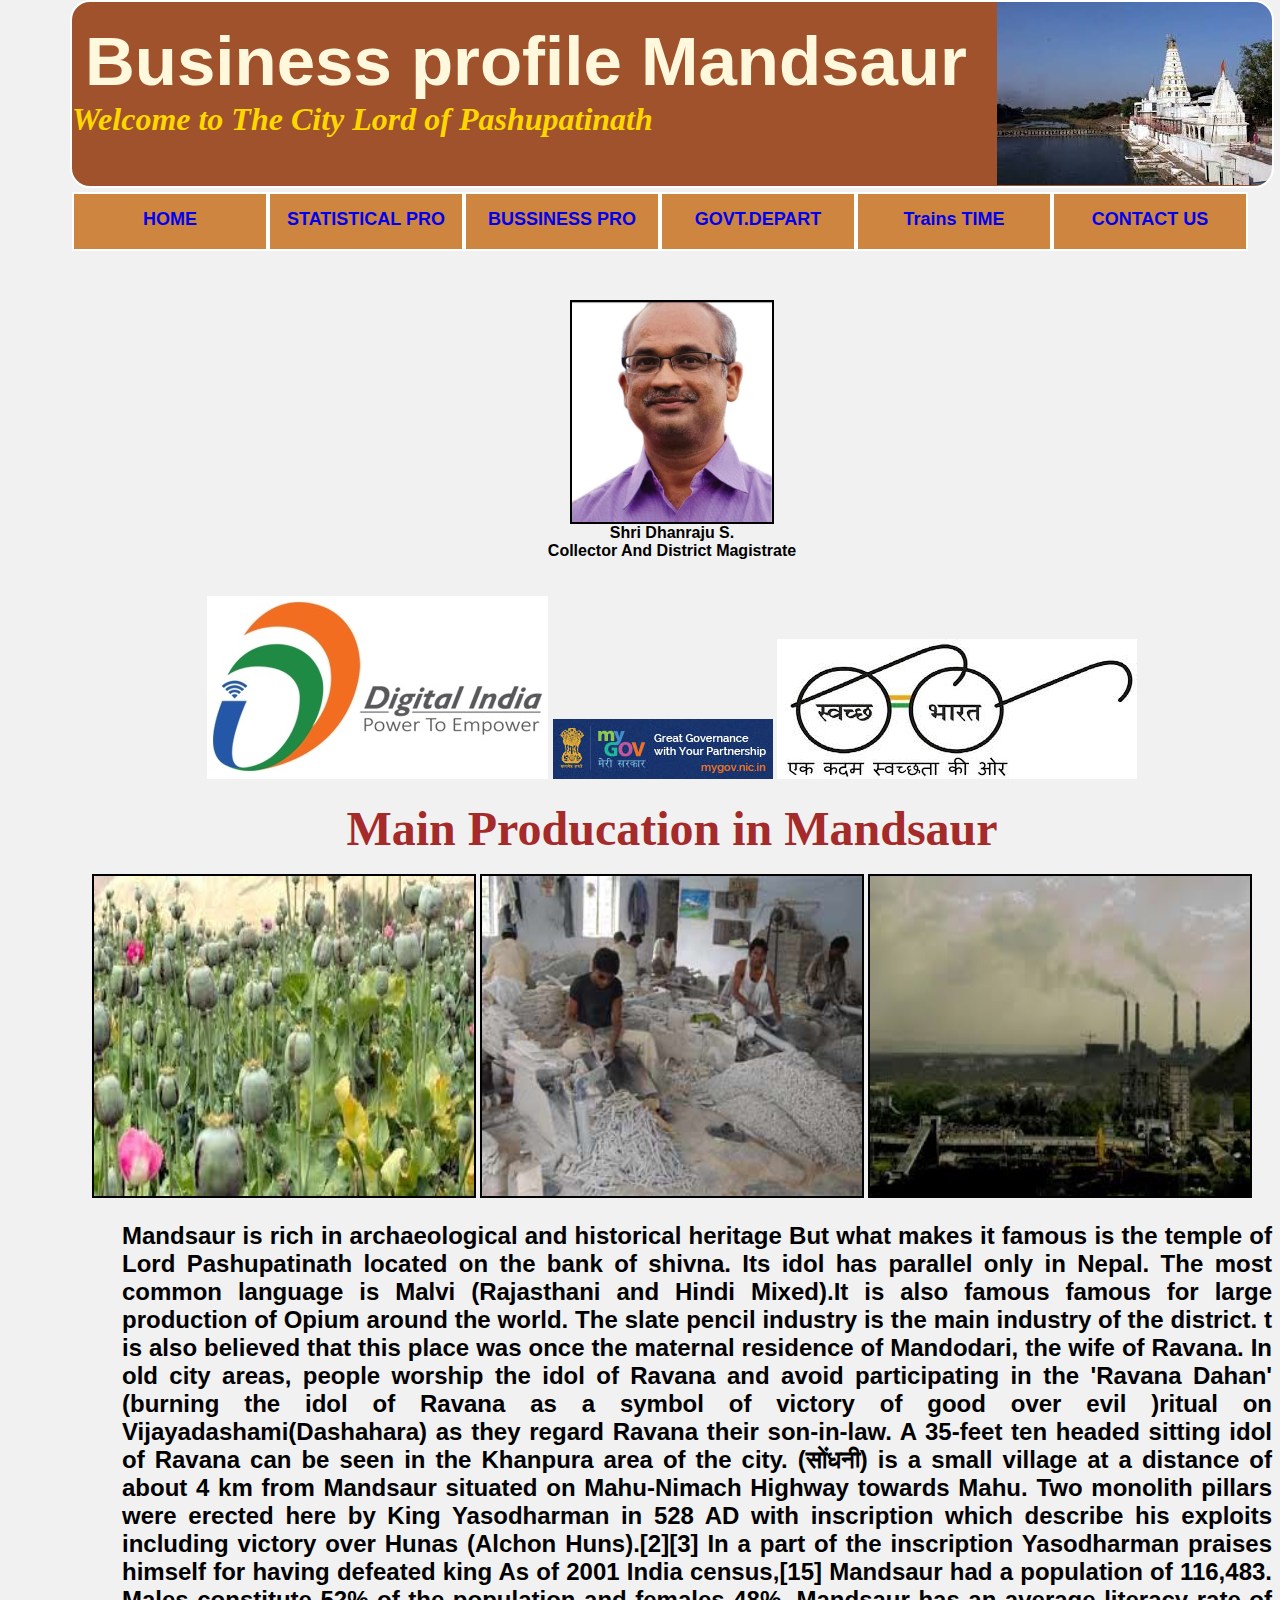
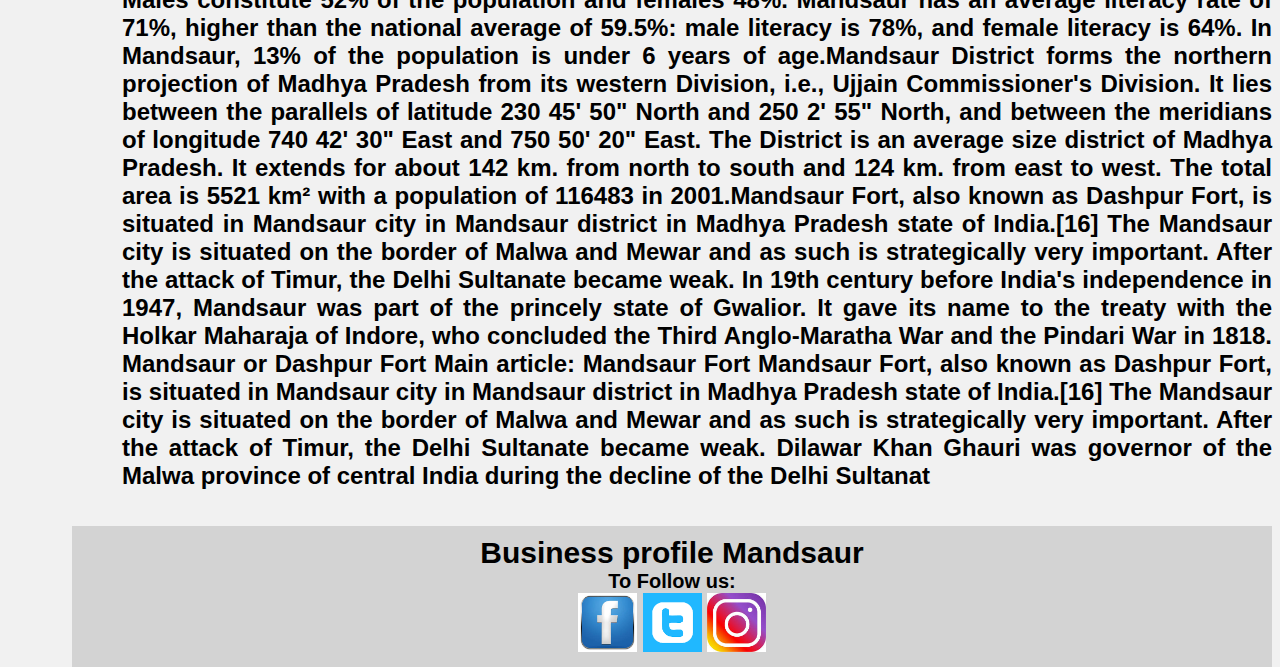
<file: index.html>
<html>
<head> 
<title>Mandsaur City
</title>
<style>

	
        body{margin:0;font-family:Arial,helvetica,sans-serif;background-color:#f1f1f1;width:100%;}
		.topnav{overflow:hidden;background-color:#333;}
		.topnav a{float:left;color:#f2f2f2;text-align:center;padding:14px 16px;text-decoration:none;fontsize:17px;}
		.topnav a:hover{bacground-color:#ddd;color:black;}
		.topnav a.active{background-color:#4CAF50;color:white;}
      .header{width:1200px;height:184px;margin-left:70px;border:2px solid white;border-radius:20px;background-color:sienna;background-image:url("pash.jpg");background-position:top right;background-repeat:no-repeat;}
      .header h1{color:white;font-size:69px;padding-left:13px;margin-top:20px;}
      
      .header p{color:white;padding-left:50px;margin-top:20px;font-size:100px;}
 	  
      *{
      margin:0px;
      padding:0px;
      }
      #container ul{ 
      list-style:none;
      }
      #container ul li{
      background-color:peru;
      width:16%;
      border:2px solid white;
      height:55px;
      line-height:50px;
      text-align:center;
      float:left;
      color:white;
      fnt-size:25px;
      position:relative;
      }
      #container ul li:hover{
      background-color:#D2691E;
      }
	.footer {
  background-color:#D3D3D3;
  padding: 10px;
  text-align:center;
  color:black;
  font-size:20px;
  
}
 a{text-decoration:none}
   
      
</style>
</head>
<body bgcolor="white">  
<div class="header">
<h1 style="color:cornsilk">Business profile Mandsaur</h1>
<h2><i> <font size="6" face="comic sans ms" color="gold"><align="justify">Welcome to The City Lord of Pashupatinath</font></h2>
<br><br><br></i>
             
<div id="container">
<ul>
<li><b><font size="4"><a href="HOME PAGE.html">HOME</font></a>
<li><font size="4"><a href="statistical profile.html">STATISTICAL PRO</font></li></a>
<li><font size="4"><a href="Business.html">BUSSINESS PRO</font></li></a>
<li><font size="4"><a href="GOVT.html">GOVT.DEPART</font></a></li></a>
<li><font size="4"><a href="train.html">Trains TIME</a></font></li></a>
<li><font size="4"><a href="Contact us.html">CONTACT US</a></font></li></a>				
<br><br><br><br>
</div>
</ul><br><br>
 <td style="text-align: center; padding-top: 5px">
<center><img src="coll.jpg" alt="Shri Om Prakash Shrivastava, IAS Collector Mandsaur" border="2px" style="width: 200px;height: 220px;">
<br>
<strong>Shri Dhanraju S.</a></strong>
<br>Collector And District Magistrate<br>
<br>                  
</br>
</td>
</tr>
<a href="https://mygov.in."><center><img src="digitalindia.jpg"></a>
<a href="https://www.india.gov.in"><img src="mygov.jpg"></a>
<a href="http://sbm.gov.in"><img src="sw.jpg"></a><br><br>
						
		 
       
<h2><font color="brown"face="Lucida Calligraphy"size="8"><b><center>Main Producation in Mandsaur</h2></font><tr style="height: 280px;">
 <br>                              
				
				
<img src="opium.jpg"  width=380px" height=320px" border="2px">
<img src="slate.jpg"   width=380px" height=320px" border="2px">
<img src="indus.jpg" width=380px" height=320px" border="2px">						
<p align="justify">
<font color="black" size="5"face="arial">Mandsaur is rich in archaeological and historical heritage But what makes it famous is the temple of Lord Pashupatinath located on the bank of shivna. Its idol has parallel only in Nepal. The most common language is Malvi (Rajasthani and Hindi Mixed).It is also famous famous for large production of Opium around the world. The slate pencil industry is the main industry of the district.
t is also believed that this place was once the maternal residence of Mandodari, the wife of Ravana. In old city areas, people worship the idol of Ravana and avoid participating in the 'Ravana Dahan' (burning the idol of Ravana as a symbol of victory of good over evil )ritual on Vijayadashami(Dashahara) as they regard Ravana their son-in-law. A 35-feet ten headed sitting idol of Ravana can be seen in the Khanpura area of the city.
 (सोंधनी) is a small village at a distance of about 4 km from Mandsaur situated on Mahu-Nimach Highway towards Mahu. Two monolith pillars were erected here by King Yasodharman in 528 AD with inscription which describe his exploits including victory over Hunas (Alchon Huns).[2][3] In a part of the inscription Yasodharman praises himself for having defeated king 
 As of 2001 India census,[15] Mandsaur had a population of 116,483. Males constitute 52% of the population and females 48%. Mandsaur has an average literacy rate of 71%, higher than the national average of 59.5%: male literacy is 78%, and female literacy is 64%. In Mandsaur, 13% of the population is under 6 years of age.Mandsaur District forms the northern projection of Madhya Pradesh from its western Division, i.e., Ujjain Commissioner's Division. It lies between the parallels of latitude 230 45' 50" North and 250 2' 55" North, and between the meridians of longitude 740 42' 30" East and 750 50' 20" East.
The District is an average size district of Madhya Pradesh. It extends for about 142 km. from north to south and 124 km. from east to west. The total area is 5521 km² with a population of 116483 in 2001.Mandsaur Fort, also known as Dashpur Fort, is situated in Mandsaur city in Mandsaur district in Madhya Pradesh state of India.[16] The Mandsaur city is situated on the border of Malwa and Mewar and as such is strategically very important. After the attack of Timur, the Delhi Sultanate became weak. 
In 19th century before India's independence in 1947, Mandsaur was part of the princely state of Gwalior. It gave its name to the treaty with the Holkar Maharaja of Indore, who concluded the Third Anglo-Maratha War and the Pindari War in 1818. 
Mandsaur or Dashpur Fort
Main article: Mandsaur Fort
Mandsaur Fort, also known as Dashpur Fort, is situated in Mandsaur city in Mandsaur district in Madhya Pradesh state of India.[16] The Mandsaur city is situated on the border of Malwa and Mewar and as such is strategically very important. After the attack of Timur, the Delhi Sultanate became weak. Dilawar Khan Ghauri was governor of the Malwa province of central India during the decline of the Delhi Sultanat
</font></p>
<br><br></i>
<div class="footer">
<h2>Business profile Mandsaur</h2>
<legend>To Follow us:</legend>
 <a href="https://www.facebook.com/vaibhavvaishnav55" target="blank">
      <img src="fb.jpg" width="5%"></a>
	  <a href="https://twitter.com/login" target="blank">
      <img src="tit.png" width="5%"></a>
	  <a href="https://www.instagram.com/vaibhav_vaishnav14 " target="blank">
      <img src="insta.jpg" width="5%"></a>


</div>       
</body>
</html>
</file>
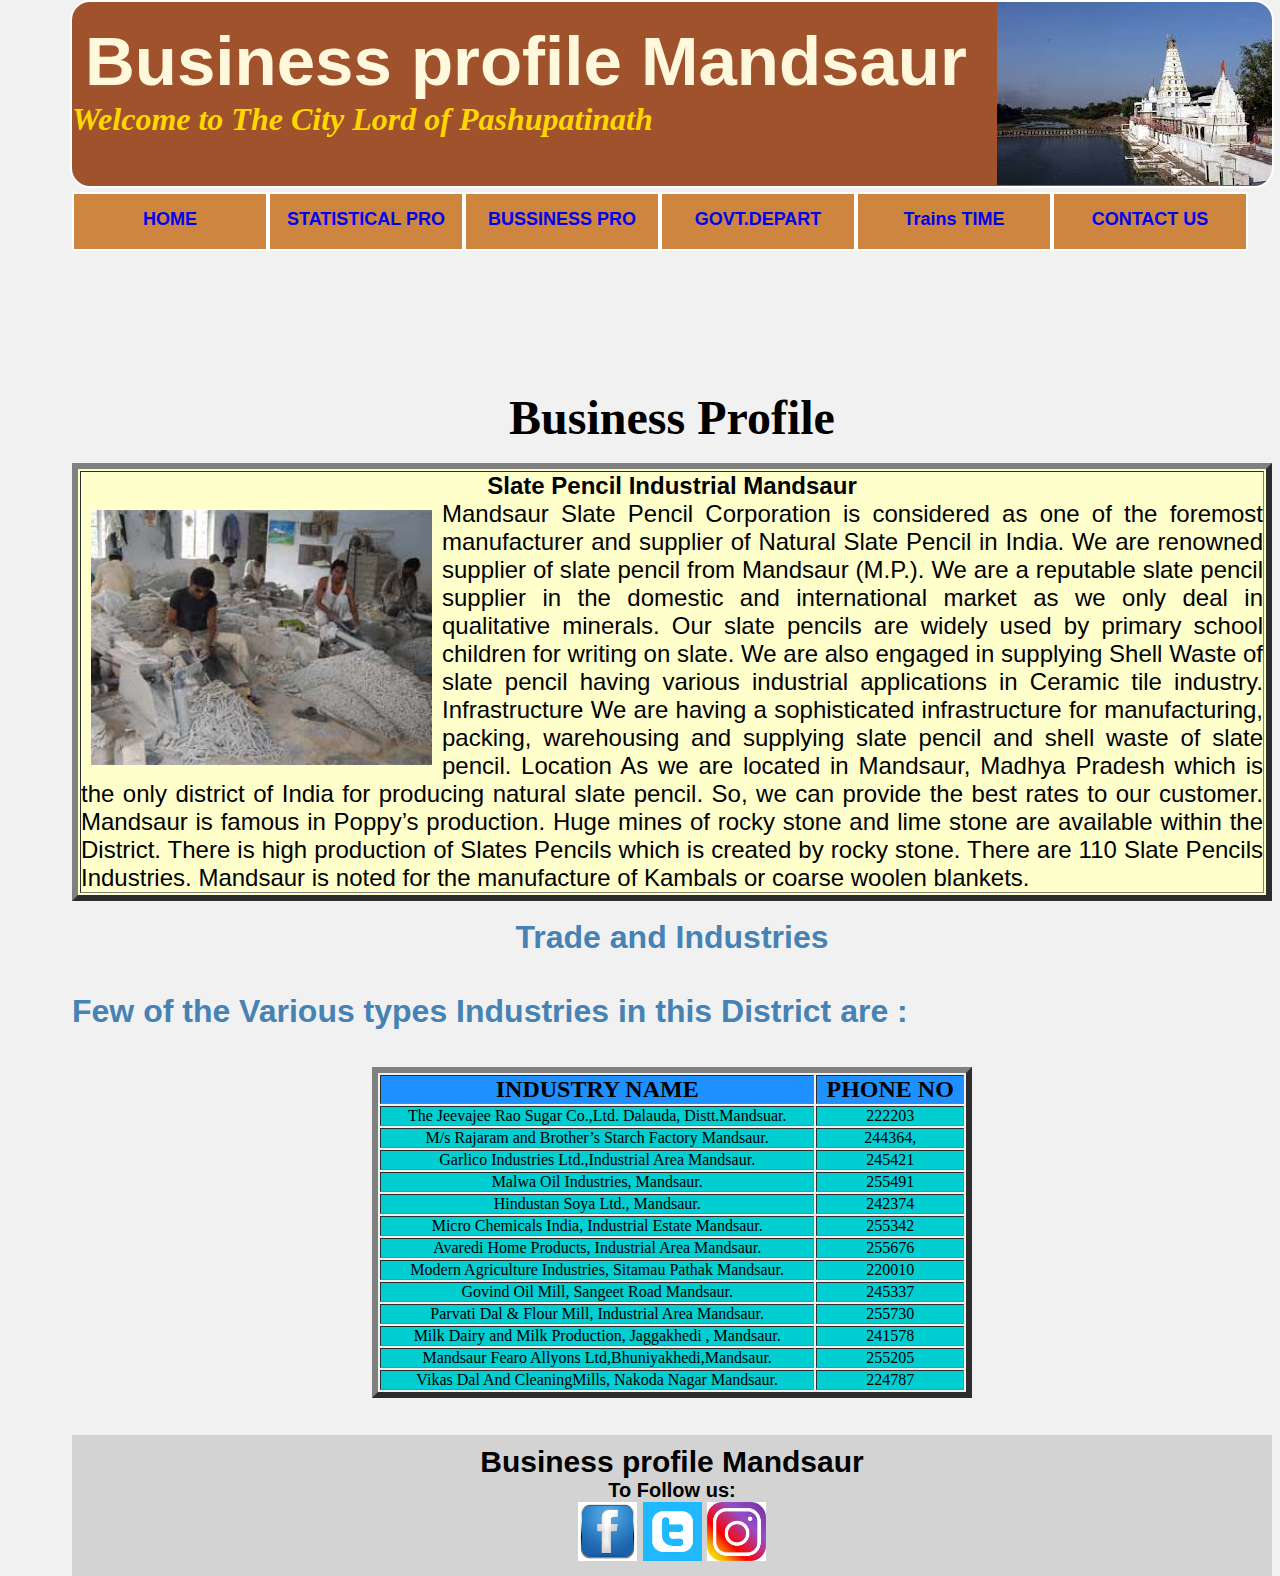
<file: Business.html>
<style>
	
    body{margin:0;font-family:Arial,helvetica,sans-serif;background-color:#f1f1f1;width:100%;}
		.topnav{overflow:hidden;background-color:#333;}
		.topnav a{float:left;color:#f2f2f2;text-align:center;padding:14px 16px;text-decoration:none;fontsize:17px;}
		.topnav a:hover{bacground-color:#ddd;color:black;}
		.topnav a.active{background-color:#4CAF50;color:white;}
      .header{width:1200px;height:184px;margin-left:70px;border:2px solid white;border-radius:20px;background-color:sienna;background-image:url("pash.jpg");background-position:top right;background-repeat:no-repeat;}
      .header h1{color:white;font-size:69px;padding-left:13px;margin-top:20px;}
      <br><br><br>
      .header p{color:white;padding-left:60px;margin-top:20px;font-size:100px;}
 	  
      *{
      margin:0px;
      padding:0px;
      }
      #container ul{ 
      list-style:none;
      }
      #container ul li{
      background-color:peru;
      width:16%;
      border:2px  solid white;
      height:55px;
      line-height:50px;
      text-align:center;
      float:left;
      color:white;
      fnt-size:25px;
      position:relative;
      }
      #container ul li:hover{
      background-color:#D2691E;
      }
	  .footer {
  background-color: #D3D3D3;
  padding: 10px;
  text-align:center;
  color:black;
  font-size:20px;
  
}
   a{text-decoration:none}
   
      
</style>
<body bgcolor="white">  
    <div class="header">
             <h1 style="color:cornsilk;">Business profile Mandsaur</h1>
			 <h2><i><font size="6"face="comic sans ms" color="gold"><align="justify">Welcome to The City Lord of Pashupatinath</font></h2>
             <br><br><br></i>
             
    <div id="container">
<ul>
 <li><b><font size="4"><a href="HOME PAGE.html">HOME</font></li>
				<li><font size="4"><a href="statistical profile.html">STATISTICAL PRO</font></li>
				<li><font size="4"><a href="Business.html">BUSSINESS PRO</font></li>
				<li><font size="4"><a href="GOVT.html">GOVT.DEPART</font></a></li>
				<li><font size="4"><a href="train.html">Trains TIME</a></font></li>
				<li><font size="4"><a href="Contact us.html">CONTACT US</a></font></li>
				<br><br><br><br><br><br><br><br><br><br>
				</div>
<html>
<head><title>Business</title>
<body>
<strong><b><center><br>
<font size="7" face="Verdana">
        <span style="font-family: Monotype Corsiva; ">
       <font color="black">Business Profile</font></span></font></b>
        </strong>
		<br><br>
			
	    <table bgcolor="#FFFFCC"align=center style="width: 100%" border="6">
		<td colspan="2">
        <h2><b><center>Slate Pencil Industrial Mandsaur</b></h2>
         
			<img src="slate.jpg" alt="Industries in Mandsaur" title="Slate Pencil Industry" style="margin: 10px; float: left;" height="255" width="341">
			 <p align="justify"><font size="5">Mandsaur Slate Pencil Corporation is considered as one of the foremost manufacturer and supplier of Natural Slate Pencil in India. We are renowned supplier of slate pencil from Mandsaur (M.P.). We are a reputable slate pencil supplier in the domestic and international market as we only deal in qualitative minerals. Our slate pencils are widely used by primary school children for writing on slate. We are also engaged in supplying Shell Waste of slate pencil having various industrial applications in Ceramic tile industry. Infrastructure We are having a sophisticated infrastructure for manufacturing, packing, warehousing and supplying slate pencil and shell waste of slate pencil. Location As we are located in Mandsaur, Madhya Pradesh which is the only district of India for producing natural slate pencil. So, we can provide the best rates to our customer.
			 Mandsaur is famous in Poppy’s production. Huge mines of rocky stone and lime stone are available within the District. There is high production of Slates Pencils which is created by rocky stone. There are 110 Slate Pencils Industries. Mandsaur is noted for the manufacture of Kambals or coarse woolen blankets.
            </p>
			</table><br>
			<h3><center><font size="6" color="steelblue">Trade and Industries</h3>
			<br>
			<p align="left"><b>Few of the Various types Industries in this District are :</p></i>
			<br>
			<table align=center border=6 width=50%>
			<tr>
			<th bgcolor="dodgerblue"><font size="5"><font face="Segoe UI Black">INDUSTRY NAME</th><th bgcolor="dodgerblue"><font size="5"><font face="Segoe UI Black">PHONE NO</th>
			</tr>
			<tr>
			<td bgcolor="00CED1"><center><font face="Segoe UI Black">The Jeevajee Rao Sugar Co.,Ltd. Dalauda, Distt.Mandsuar.</td><td bgcolor="00CED1"><center><font face="Segoe UI Black">222203</td>
			</tr>
			<tr>
			<td bgcolor="00CED1"><center><font face="Segoe UI Black">M/s Rajaram  and Brother’s Starch Factory Mandsaur.</td><td bgcolor="00CED1"><center><font face="Segoe UI Black">244364,</td>
			</tr>
			<tr>
			<td bgcolor="00CED1"><center><font face="Segoe UI Black">Garlico Industries Ltd.,Industrial Area Mandsaur.</td><td bgcolor="00CED1"><center><font face="Segoe UI Black">245421</td>
			</tr>
			<tr>
			<td bgcolor="00CED1"><center><font face="Segoe UI Black">Malwa Oil Industries, Mandsaur.</td><td bgcolor="00CED1"><center><font face="Segoe UI Black">255491</td>
			</tr>
			<tr>
			<td bgcolor="00CED1"><center><font face="Segoe UI Black">Hindustan Soya Ltd., Mandsaur.</td><td bgcolor="00CED1"><center><font face="Segoe UI Black">242374</td>
			</tr>
			<tr>
			<td bgcolor="00CED1"><center><font face="Segoe UI Black">Micro Chemicals India, Industrial Estate Mandsaur.</td><td bgcolor="00CED1"><center><font face="Segoe UI Black">255342</td>
			</tr>
			<tr>
			<td bgcolor="00CED1"><center><font face="Segoe UI Black">Avaredi Home Products, Industrial Area Mandsaur.</td><td bgcolor="00CED1"><center><font face="Segoe UI Black">255676</td>
			</tr>
			<tr>
			<td bgcolor="00CED1"><center><font face="Segoe UI Black">Modern Agriculture Industries, Sitamau Pathak Mandsaur.</td><td bgcolor="00CED1"><center><font face="Segoe UI Black">220010</td>
			</tr>
			<tr>
			<td bgcolor="00CED1"><center><font face="Segoe UI Black">Govind Oil Mill, Sangeet Road Mandsaur.</td><td bgcolor="00CED1"><center><font face="Segoe UI Black">245337</td>
			</tr>
			<tr>
			<td bgcolor="00CED1"><center><font face="Segoe UI Black">Parvati Dal & Flour Mill, Industrial Area Mandsaur.</td><td bgcolor="00CED1"><center><font face="Segoe UI Black">255730</td>
			</tr>
			<tr>
			<td bgcolor="00CED1"><center><font face="Segoe UI Black">Milk Dairy and Milk Production, Jaggakhedi , Mandsaur.</td><td bgcolor="00CED1"><font face="Segoe UI Black"><center>241578</td>
			</tr>
			<tr>
			<td bgcolor="00CED1"><center><font face="Segoe UI Black">Mandsaur  Fearo Allyons Ltd,Bhuniyakhedi,Mandsaur.</td><td bgcolor="00CED1"><center><font face="Segoe UI Black">255205</td>
			</tr>
			<tr>
			<td bgcolor="00CED1"><center><font face="Segoe UI Black">Vikas Dal And CleaningMills, Nakoda Nagar Mandsaur.</td><td bgcolor="00CED1"><center><font face="Segoe UI Black">224787</td>
			</tr>
			</table>
			</i>
<br>
<div class="footer">
<h2>Business profile Mandsaur</h2>
<legend>To Follow us:</legend>
 <a href="https://www.facebook.com/vaibhavvaishnav55" target="blank">
      <img src="fb.jpg" width="5%"></a>
	  <a href="https://twitter.com/login" target="blank">
      <img src="tit.png" width="5%"></a>
	  <a href="https://www.instagram.com/vaibhav_vaishnav14 " target="blank">
      <img src="insta.jpg" width="5%"></a>
</div>
			

        
        
       
		
        
        
        
        
        
			
        
            
           
</html>
</head>
</body>
</file>
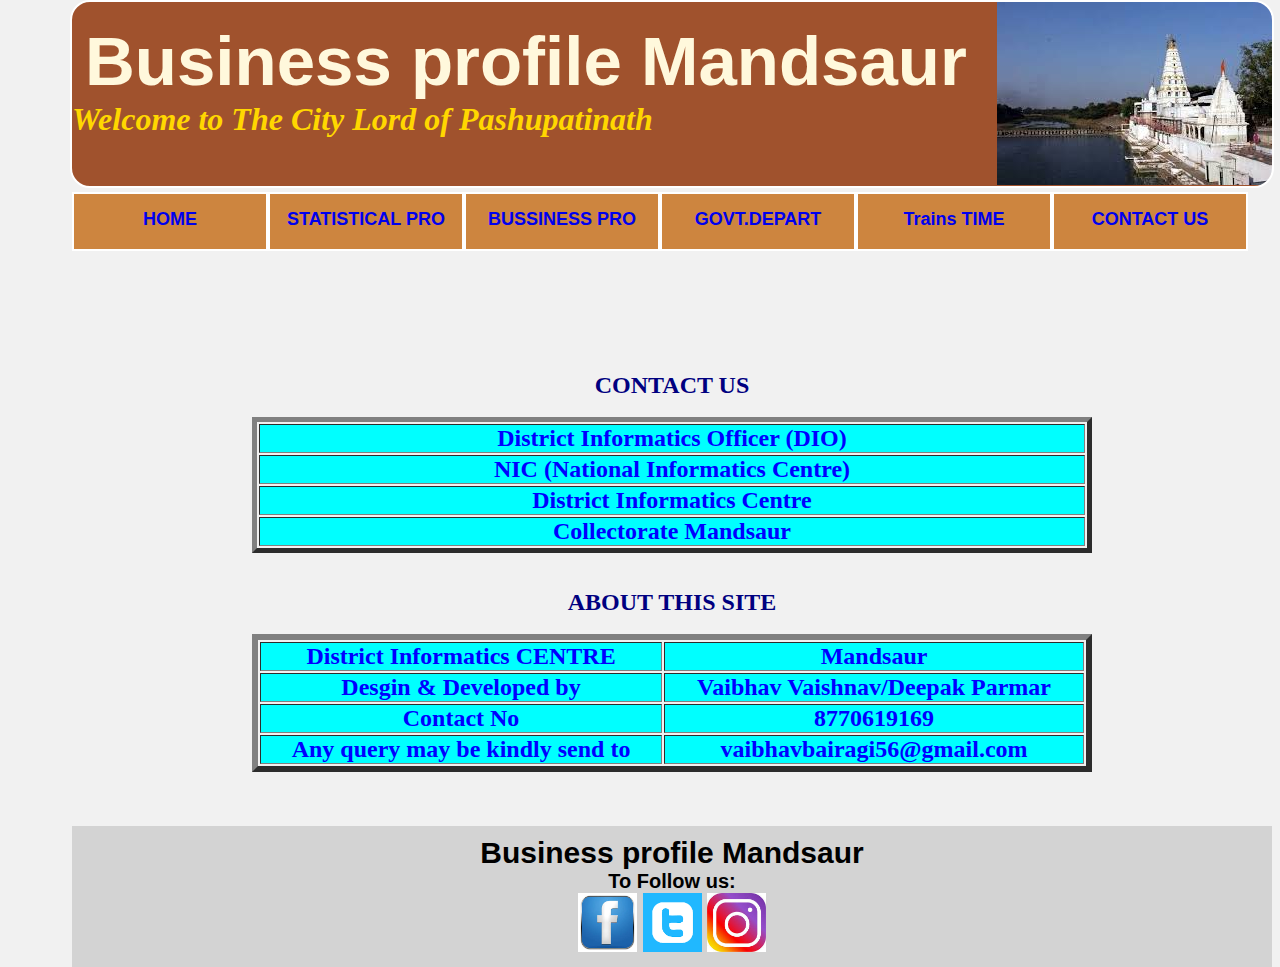
<file: Contact us.html>
<style>
	
    body{margin:0;font-family:Arial,helvetica,sans-serif;background-color:#f1f1f1;width:100%;}
		.topnav{overflow:hidden;background-color:#333;}
		.topnav a{float:left;color:#f2f2f2;text-align:center;padding:14px 16px;text-decoration:none;fontsize:17px;}
		.topnav a:hover{bacground-color:#ddd;color:black;}
		.topnav a.active{background-color:#4CAF50;color:white;}
      .header{width:1200px;height:184px;margin-left:70px;border:2px solid white;border-radius:20px;background-color:sienna;background-image:url("pash.jpg");background-position:top right;background-repeat:no-repeat;}
      .header h1{color:white;font-size:69px;padding-left:13px;margin-top:20px;}
      .header p{color:white;padding-left:50px;margin-top:20px;font-size:100px;}
 	  
      *{
      margin:0px;
      padding:0px;
      }
      #container ul{ 
      list-style:none;
      }
      #container ul li{
      background-color:peru;
      width:16%;
      border:2px  solid white;
      height:55px;
      line-height:50px;
      text-align:center;
      float:left;
      color:white;
      fnt-size:25px;
      position:relative;
      }
      #container ul li:hover{
      background-color:#D2691E;
      }
	  .footer {
  background-color: #D3D3D3;
  padding: 10px;
  text-align:center;
  color:black;
  font-size:20px;
  
}
   a{text-decoration:none}
   
      
</style>
<body bgcolor="white">  
    <div class="header">
     <h1 style="color:cornsilk;">Business profile Mandsaur</h1>
	<h2><i><font size="6"face="comic sans ms" color="gold"><align="justify">Welcome to The City Lord of Pashupatinath</font></h2>
    <br><br><br></i>
             
 <div id="container">
<ul>
       <li><b><font size="4"><a href="HOME PAGE.html">HOME</font></li>
				<li><font size="4"><a href="statistical profile.html">STATISTICAL PRO</font></li>
				<li><font size="4"><a href="Business.html">BUSSINESS PRO</font></li>
				<li><font size="4"><a href="GOVT.html">GOVT.DEPART</font></a></li>
				<li><font size="4"><a href="train.html">Trains TIME</a></font></li>
				<li><font size="4"><a href="Contact us.html">CONTACT US</a></font></li>
				<br><br><br><br><br><br><br><br><br><br>
				</div>
<html>
<body bgcolor="white"><title>contact us</title>
<head>
			<h2><CENTER><font color="navy" face="Segoe UI Black">CONTACT US</h2><br></font>
		<CENTER><table align=center border=5 width=70%>
			<tr>
			<td bgcolor="cyan"><center><b><font color="blue" size="5"face="Lucida Calligraphy">
			District Informatics Officer (DIO)
			   </td>
			</tr>
			<tr>
			<td bgcolor="cyan"><center><b><font font color="blue"size="5"face="Lucida Calligraphy">
			NIC (National Informatics Centre)
			</td>
			</tr>
			<tr>
			<td bgcolor="cyan"><center><b><font font color="blue"size="5"face="Lucida Calligraphy">
			District Informatics Centre
			</td>
			</tr>
			<tr>
			<td bgcolor="cyan"><center><b><font font color="blue" size="5"face="Lucida Calligraphy">
			Collectorate Mandsaur
			</td>
			</tr>
			
			<table align=center border=6 width=70%>
			<br><br>
			
			<h2><CENTER><font  color="navy"face="Segoe UI Black"><b>ABOUT THIS SITE</h2></b><br>
			<tr>
			<td bgcolor="cyan"><CENTER><b><font font color="blue" size="5"face="Lucida Calligraphy">District Informatics CENTRE</td><td bgcolor="cyan"><CENTER><font font color="blue"size="5"face="Lucida Calligraphy"><b>Mandsaur</td>
			</tr>
			<tr>
			<td bgcolor="cyan"><CENTER><b><font font color="blue"size="5"face="Lucida Calligraphy">Desgin & Developed by</td><td bgcolor="cyan"><CENTER><font font color="blue"size="5"face="Lucida Calligraphy"><b>Vaibhav Vaishnav/Deepak Parmar</td>
			</tr>
			<tr>
			<td bgcolor="cyan"><CENTER><b><font font color="blue"size="5"face="Lucida Calligraphy">Contact No</td><td bgcolor="cyan"><CENTER><font font color="blue"size="5"face="Lucida Calligraphy"><b>8770619169</td>
			</tr>
			<tr>
			<td bgcolor="cyan"><center><b><font font color="blue"size="5" face="Lucida Calligraphy">Any query may be kindly send to</td><td bgcolor="cyan"><font font color="blue"size="5" face="Lucida Calligraphy"><B><center>vaibhavbairagi56@gmail.com</td></font>
			</tr>
			</table>
			<br></i>
<br><br>
<div class="footer">
<h2>Business profile Mandsaur</h2>
<legend>To Follow us:</legend>
 <a href="https://www.facebook.com/vaibhavvaishnav55" target="blank">
      <img src="fb.jpg" width="5%"></a>
	  <a href="https://twitter.com/login" target="blank">
      <img src="tit.png" width="5%"></a>
	  <a href="https://www.instagram.com/vaibhav_vaishnav14 " target="blank">
      <img src="insta.jpg" width="5%"></a>
</div>
			

			
			
		

		
			
			
			
</html>
</body>
</head>
</file>
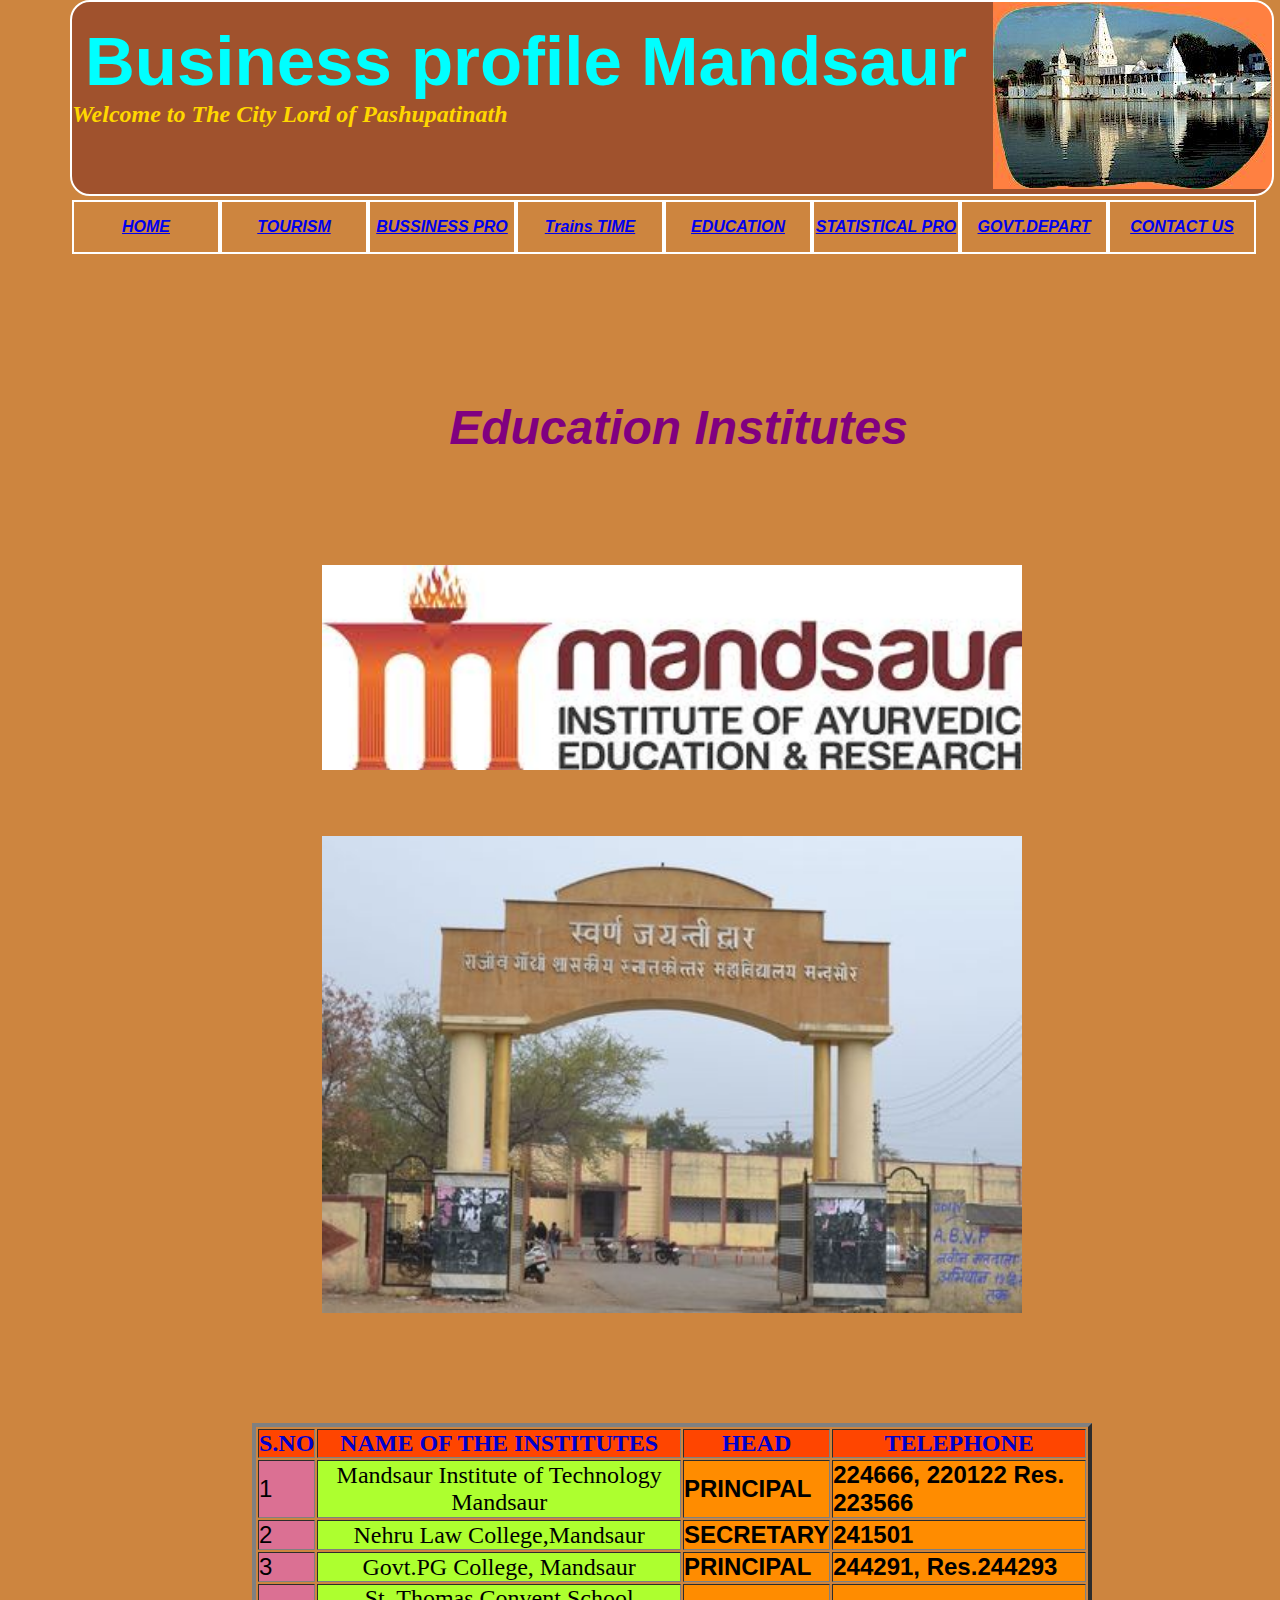
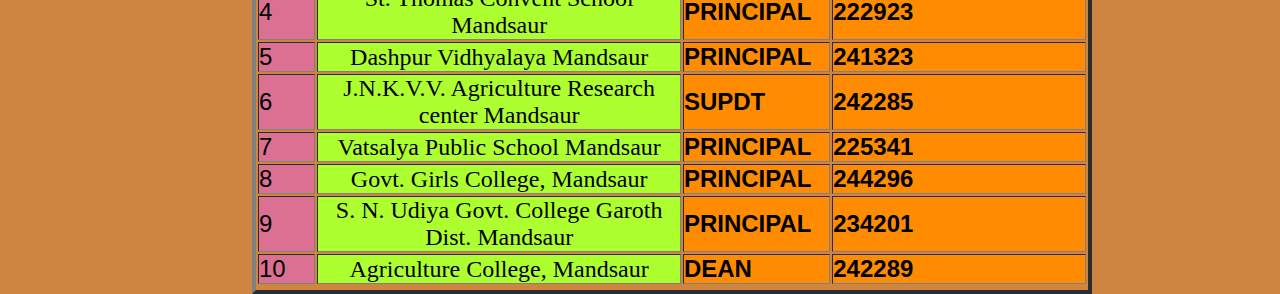
<file: education instituton.html>
<style>
	
    body{margin:0;font-family:Arial,helvetica,sans-serif;}
		.topnav{overflow:hidden;background-color:#333;}
		.topnav a{float:left;color:#f2f2f2;text-align:center;padding:14px 16px;text-decoration:none;fontsize:17px;}
		.topnav a:hover{bacground-color:#ddd;color:black;}
		.topnav a.active{background-color:#4CAF50;color:white;}
      .header{width:1200px;height:192px;margin-left:70px;border:2px solid white;border-radius:20px;background-color:sienna;background-image:url("image5.jpg");background-position:top right;background-repeat:no-repeat;}
      .header h1{color:white;font-size:69px;padding-left:13px;margin-top:20px;}
	   
	   
	   
	   
      <br><br><br>
      .header p{color:white;padding-left:60px;margin-top:20px;font-size:100px;}
 	  
      *{
      margin:0px;
      padding:0px;
      }
      #container ul{ 
      list-style:none;
      }
      #container ul li{
      background-color:peru;
      width:12%;
      border:2px  solid white;
      height:50px;
      line-height:50px;
      text-align:center;
      float:left;
      color:white;
      fnt-size:25px;
      position:relative;
      }
      #container ul li:hover{
      background-color:#D2691E;
      }
   
      
</style>
<body bgcolor="#CD853F">  
    <div class="header fixed-position">
             <h1 style="color:cyan;">Business profile Mandsaur</h1>
			 <h2><i><font face="comic sans ms" color="gold"><align="justify">Welcome to The City Lord of Pashupatinath</font></h2>
             <br><br><br><br>
             
    <div id="container">
<ul>
    <li><font size="3"><b><a href="HOME PAGE.html">HOME</font></li>
				<li><font size="3"><a href="trouism page.html">TOURISM</a></font></li>
				<li><font size="3"><a href="Business.html">BUSSINESS PRO</font></li>
				<li><font size="3"><a href="train.html">Trains TIME</a></font></li>
				<li><font size="3"><a href="education instituton.html">EDUCATION</font></li>
				<li><font size="3"><a href="statistical profile.html">STATISTICAL PRO</font></li>
				<li><font size="3"><a href="GOVT.html">GOVT.DEPART</font></a></li>
				<li><font size="3"><a href="Contact us.html">CONTACT US</a></font></li>
				<br><br><br><br><br><br><br><br><br><br>
				</div>
<html>
<head><title>Education Institutes</title>
<body bgcolor="#CD853F">
		<h1><center><font size="8" color="#800080"><i> Education Institutes</h1><Br><br>
		<center><table align=center border=4 width=70%>
		<img src="mit.jpg"width=700"height=600"><alt="mit" /><br><br>
		<img src="pg.jpg"width=700"height=600">
		
		<BR>
		
		

	<tr bgcolor="FF4500">
		
		<th><font color="#0000CD"size="5"face="Segoe UI Black">S.NO</th>
		<th><font color="#0000CD" size="5"face="Segoe UI Black">NAME OF THE INSTITUTES</font></th>
		<th><font color="#0000CD" size="5"face="Segoe UI Black">HEAD</th>
		<th><font color="#0000CD" size="5"face="Segoe UI Black">TELEPHONE</th>
		</tr>
		<tr>
		<td font face="Cambria" color="#FFFFCC"bgcolor="DB7093"><font size="5">1</td><td bgcolor="greenyellow"><font size="5"face="arial black"><center>Mandsaur Institute of Technology Mandsaur</td><td bgcolor="darkorange"><font size="5"><B>PRINCIPAL</td><td bgcolor="darkorange"><font size="5"><B>224666, 220122  Res. 223566</font></td>
		</tr>
		<td bgcolor="DB7093"><font size="5">2</td><td bgcolor="greenyellow"><font size="5"face="arial black"><center>Nehru Law College,Mandsaur</td><td bgcolor="darkorange"><font size="5"><B>SECRETARY</td><td bgcolor="darkorange"><font size="5"><B>241501</td>
		<tr>
		<td bgcolor="DB7093"><font size="5">3</td><td bgcolor="greenyellow"><font size="5"face="arial black"><center>Govt.PG College, Mandsaur</td><td bgcolor="darkorange"><font size="5"><B>PRINCIPAL</td><td bgcolor="darkorange"><font size="5"><B>244291, Res.244293</td>
		</tr>
		<tr>
		<td bgcolor="DB7093"><font size="5">4</td><td bgcolor="greenyellow"><font size="5"face="arial black"><center>St. Thomas Convent School Mandsaur</td><td bgcolor="darkorange"><font size="5"><B>PRINCIPAL</td><td bgcolor="darkorange"><font size="5"><B>222923</td>
		</tr>
		<tr>
		<td bgcolor="DB7093"><font size="5">5</td><td bgcolor="greenyellow"><font size="5"face="arial black"><center>Dashpur Vidhyalaya Mandsaur</td><td bgcolor="darkorange"><font size="5"><B>PRINCIPAL</td><td bgcolor="darkorange"><font size="5"><B>241323</td>
		</tr>
		<tr>
		<td bgcolor="DB7093"><font size="5">6</td><td bgcolor="greenyellow"><font size="5"face="arial black"><center>J.N.K.V.V. Agriculture Research center  Mandsaur</td><td bgcolor="darkorange"><font size="5"><B>SUPDT</td><td bgcolor="darkorange"><font size="5"><B>242285</td>
		</tr>
		<tr>
		<td bgcolor="DB7093"><font size="5">7</td><td bgcolor="greenyellow"><font size="5"face="arial black"><center>Vatsalya Public School Mandsaur</td><td bgcolor="darkorange"><font size="5"><b>PRINCIPAL</td><td bgcolor="darkorange"><font size="5"><B>225341</td>
		</TR>
		<tr>
		<td bgcolor="DB7093"><font size="5">8</td><td bgcolor="greenyellow"><font size="5"face="arial black"><center>Govt. Girls College, Mandsaur </td><td bgcolor="darkorange"><font size="5"><font size="5"><B>PRINCIPAL</td><td bgcolor="darkorange"><font size="5"><B>244296</td>
		</tr>
		<tr>
		<td bgcolor="DB7093"><font size="5">9</td><td bgcolor="greenyellow"><font size="5"face="arial black"><center>S. N. Udiya Govt. College Garoth Dist. Mandsaur</td><td bgcolor="darkorange"><font size="5"><B>PRINCIPAL</td><td bgcolor="darkorange"><font size="5"><B>234201</td>
		</tr>
		<tr>
		<td bgcolor="DB7093"><font size="5">10</td><td bgcolor="greenyellow"><font size="5"face="arial black"><center>Agriculture College, Mandsaur</td><td bgcolor="darkorange"><font size="5"><B>DEAN</td><td bgcolor="darkorange"><font size="5"><font size="5"><B>242289</td>
		</tr>
		<br><br>
		<tr>
		
		<tr align=center>
		
		</tr>
		
		
		
			
</html>
</head>
</body>
</file>
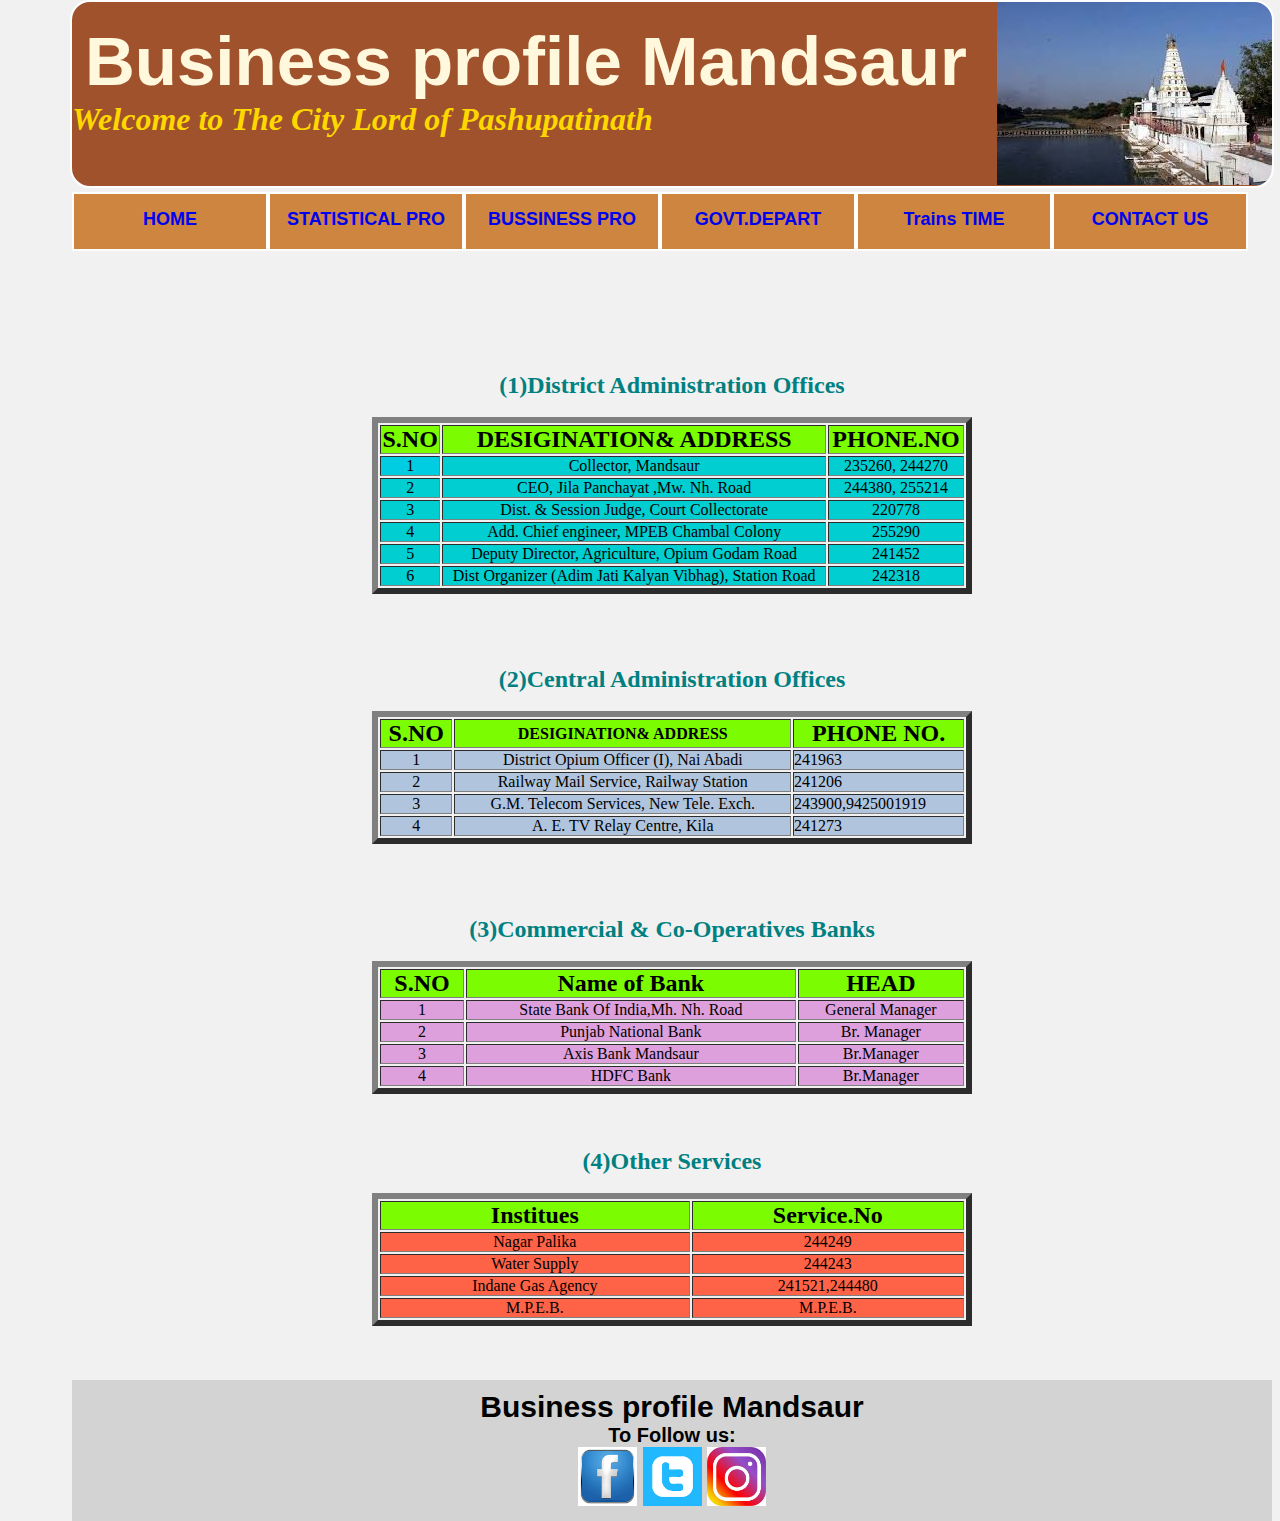
<file: GOVT.html>
<style>
	
    body{margin:0;font-family:Arial,helvetica,sans-serif;background-color:#f1f1f1;width:100%;}
		.topnav{overflow:hidden;background-color:#333;}
		.topnav a{float:left;color:#f2f2f2;text-align:center;padding:14px 16px;text-decoration:none;fontsize:17px;}
		.topnav a:hover{bacground-color:#ddd;color:black;}
		.topnav a.active{background-color:#4CAF50;color:white;}
      .header{width:1200px;height:184px;margin-left:70px;border:2px solid white;border-radius:20px;background-color:sienna;background-image:url("pash.jpg");background-position:top right;background-repeat:no-repeat;}
      .header h1{color:white;font-size:69px;padding-left:13px;margin-top:20px;}
      .header p{color:white;padding-left:60px;margin-top:20px;font-size:100px;}
 	  
      *{
      margin:0px;
      padding:0px;
      }
      #container ul{ 
      list-style:none;
      }
      #container ul li{
      background-color:peru;
      width:16%;
      border:2px  solid white;
      height:55px;
      line-height:50px;
      text-align:center;
      float:left;
      color:white;
      fnt-size:25px;
      position:relative;
      }
      #container ul li:hover{
      background-color:#D2691E;
      }
	  .footer {
  background-color: #D3D3D3;
  padding: 10px;
  text-align:center;
  color:black;
  font-size:20px;
  
}
   a{text-decoration:none}
   
      
</style>
<body bgcolor="white">  
<div class="header">
             <h1 style="color:cornsilk;">Business profile Mandsaur</h1>
			 <h2><i><font size="6"face="comic sans ms" color="gold"><align="justify">Welcome to The City Lord of Pashupatinath</font></h2>
             <br><br><br></i>
             
<div id="container">
<ul>
     <li><b><font size="4"><a href="HOME PAGE.html">HOME</font></li>
				<li><font size="4"><a href="statistical profile.html">STATISTICAL PRO</font></li>
				<li><font size="4"><a href="Business.html">BUSSINESS PRO</font></li>
				<li><font size="4"><a href="GOVT.html">GOVT.DEPART</font></a></li>
				<li><font size="4"><a href="train.html">Trains TIME</a></font></li>
				<li><font size="4"><a href="Contact us.html">CONTACT US</a></font></li>
				<br><br><br><br><br><br><br><br><br><br>
				</ul>
				</div>
<html>
<head><title>DEPARTMENT</title>
<body>
			<center><h2><font face="Segoe UI Black"><font color="teal">(1)District Administration Offices</h2><BR></font>
			<table align=center border=6 width=50%>
			<tr>
			<th bgcolor="lawngreen"><font size="5">S.NO</th><th bgcolor="lawngreen"><font size="5">DESIGINATION& ADDRESS</th><th bgcolor="lawngreen"><font size="5">PHONE.NO</th>
			</tr>
			<tr>
			<td bgcolor="00CDE1"><center><font face="Segoe UI Black">1</td><td bgcolor="00CED1"><center><font face="Segoe UI Black">Collector, Mandsaur</td><td bgcolor="00CED1"><center><font face="Segoe UI Black">235260, 244270</td>
			</tr>
			<tr>
			<td bgcolor="00CED1"><center><font face="Segoe UI Black">2</td><td bgcolor="00CED1"><center><font face="Segoe UI Black">CEO, Jila Panchayat ,Mw. Nh. Road</td><td bgcolor="00CED1"><center><font face="Segoe UI Black">244380, 255214</td>
			</tr>
			<tr>
			<td bgcolor="00CED1"><center><font face="Segoe UI Black">3</td><td bgcolor="00CED1"><center><font face="Segoe UI Black">Dist. & Session Judge, Court Collectorate</td><center><td bgcolor="00CED1"><center><font face="Segoe UI Black">220778</td>
			</tr>
			<tr>
			<td bgcolor="00CED1"><center><font face="Segoe UI Black">4</td><td bgcolor="00CED1"><center><font face="Segoe UI Black">Add. Chief engineer, MPEB Chambal Colony</td><center><td bgcolor="00CED1"><center><font face="Segoe UI Black">255290</td>
			</tr>
			<tr>
			<td bgcolor="00CED1"><center><font face="Segoe UI Black">5</td><td bgcolor="00CED1"><center><font face="Segoe UI Black">Deputy Director, Agriculture, Opium Godam Road</td><center><td bgcolor="00CED1"><center><font face="Segoe UI Black">241452</td>
			</tr>
			<tr>
			<td bgcolor="00CED1"><center><font face="Segoe UI Black">6</td><td bgcolor="00CED1"><center><font face="Segoe UI Black">Dist Organizer (Adim Jati Kalyan Vibhag), Station Road</td><center><td bgcolor="00CED1"><center><font face="Segoe UI Black">242318</td>
			</tr></font>
			
			<table align=center border=6 width=50%>
			
			<BR><BR><BR><BR>
			<h2><font face="Segoe UI Black"><font color="teal">(2)Central Administration Offices</h2><BR>
			<tr>
			<th bgcolor="lawngreen"><font size="5">S.NO</th><th bgcolor="lawngreen">DESIGINATION& ADDRESS</th><TH bgcolor="lawngreen"><font size="5">PHONE NO.</TH>
			</tr>
			<tr>
			<td bgcolor="#B0C4DE"><center><font face="Segoe UI Black">1</td><td bgcolor="#B0C4DE"><center><font face="Segoe UI Black">District Opium Officer (I), Nai Abadi</td><center><font face="Segoe UI Black"><td bgcolor="#B0C4DE">241963</td>
			</tr>
			<tr>
			<td bgcolor="#B0C4DE"><center><font face="Segoe UI Black">2</td><td bgcolor="#B0C4DE"><center><font face="Segoe UI Black">Railway Mail Service, Railway Station</td><center><font face="Segoe UI Black"><td bgcolor="#B0C4DE">241206</td>
			</tr>
			<tr>
			<td bgcolor="#B0C4DE"><center>3<font face="Segoe UI Black"></td><td bgcolor="#B0C4DE"><center><font face="Segoe UI Black">G.M. Telecom Services, New Tele. Exch.</td><center><font face="Segoe UI Black"><td bgcolor="#B0C4DE">243900,9425001919</td>
			</tr>
			<tr>
			<td bgcolor="#B0C4DE"><center>4<font face="Segoe UI Black"></td><td bgcolor="#B0C4DE"><center><font face="Segoe UI Black">A. E. TV Relay Centre, Kila</td><center><font face="Segoe UI Black"><td bgcolor="#B0C4DE">241273</td>
			</tr></font>
			<table align=center border=6 width=50%>
			
			<BR><BR><BR><BR>
			<h2><font face="Segoe UI Black"><font color="teal">(3)Commercial & Co-Operatives Banks</h2><BR>
			<tr>
			<th bgcolor="lawngreen"><font size="5">S.NO</th><th bgcolor="lawngreen"><font size="5">Name of Bank</th><th bgcolor="lawngreen"><font size="5">HEAD</th>
			</tr>
			<tr>
			<td bgcolor="#DDA0DD"><center><font face="Segoe UI Black">1</td><td bgcolor="#DDA0DD"><center><font face="Segoe UI Black">State Bank Of India,Mh. Nh. Road</td><td bgcolor="#DDA0DD"><font face="Segoe UI Black"><center>General Manager</td>
			</tr>
			<tr>
			<td bgcolor="#DDA0DD"><center><font face="Segoe UI Black">2</td><td bgcolor="#DDA0DD"><center><font face="Segoe UI Black">Punjab National Bank</td><td bgcolor="#DDA0DD"><font face="Segoe UI Black"><center>Br. Manager</td>
			</tr>
			<tr>
			<td bgcolor="#DDA0DD"><center><font face="Segoe UI Black">3</td><td bgcolor="#DDA0DD"><center><font face="Segoe UI Black">Axis Bank Mandsaur</td><td bgcolor="#DDA0DD"><font face="Segoe UI Black"><center>Br.Manager</td>
			</tr>
			<tr>
			<td bgcolor="#DDA0DD"><center><font face="Segoe UI Black">4</td><td bgcolor="#DDA0DD"><center><font face="Segoe UI Black">HDFC Bank</td><center><td bgcolor="#DDA0DD"><font face="Segoe UI Black"><center>Br.Manager</td>
			</tr></font>
			<table align=center border=6 width=50%>
			<br><br><br>
			<h2><font face="Segoe UI Black"><font color="teal">(4)Other Services</h2><BR>
			<tr>
			<th bgcolor="lawngreen"><font size="5">Institues</th><th bgcolor="lawngreen"><font size="5">Service.No</th>
			</tr>
			<tr>
			<td bgcolor="tomato"><center><font face="Segoe UI Black">Nagar Palika</td><td bgcolor="tomato"><center><font face="Segoe UI Black">244249</td></font>
			</tr>
			<tr>
			<td bgcolor="tomato"><center><font face="Segoe UI Black">Water Supply</td><td bgcolor="tomato"><center><font face="Segoe UI Black">244243</td></font>
			</tr>
			<tr>
			<td bgcolor="tomato"><center><font face="Segoe UI Black">Indane Gas Agency</td><td bgcolor="tomato"><center><font face="Segoe UI Black">241521,244480</td></font>
			</tr>
			<tr>
			<td bgcolor="tomato"><center><font face="Segoe UI Black">M.P.E.B.</td><td bgcolor="tomato"><center><font face="Segoe UI Black">M.P.E.B.</td></font>
			</tr>
			</font>
			</table>
			<br></i>
<br><br>
</font>
<div class="footer">
<h2>Business profile Mandsaur</h2>
<legend>To Follow us:</legend>
 <a href="https://www.facebook.com/vaibhavvaishnav55" target="blank">
      <img src="fb.jpg" width="5%"></a>
	  <a href="https://twitter.com/login" target="blank">
      <img src="tit.png" width="5%"></a>
	  <a href="https://www.instagram.com/vaibhav_vaishnav14 " target="blank">
      <img src="insta.jpg" width="5%"></a>
</div>			
			
</html>
</body>
</file>
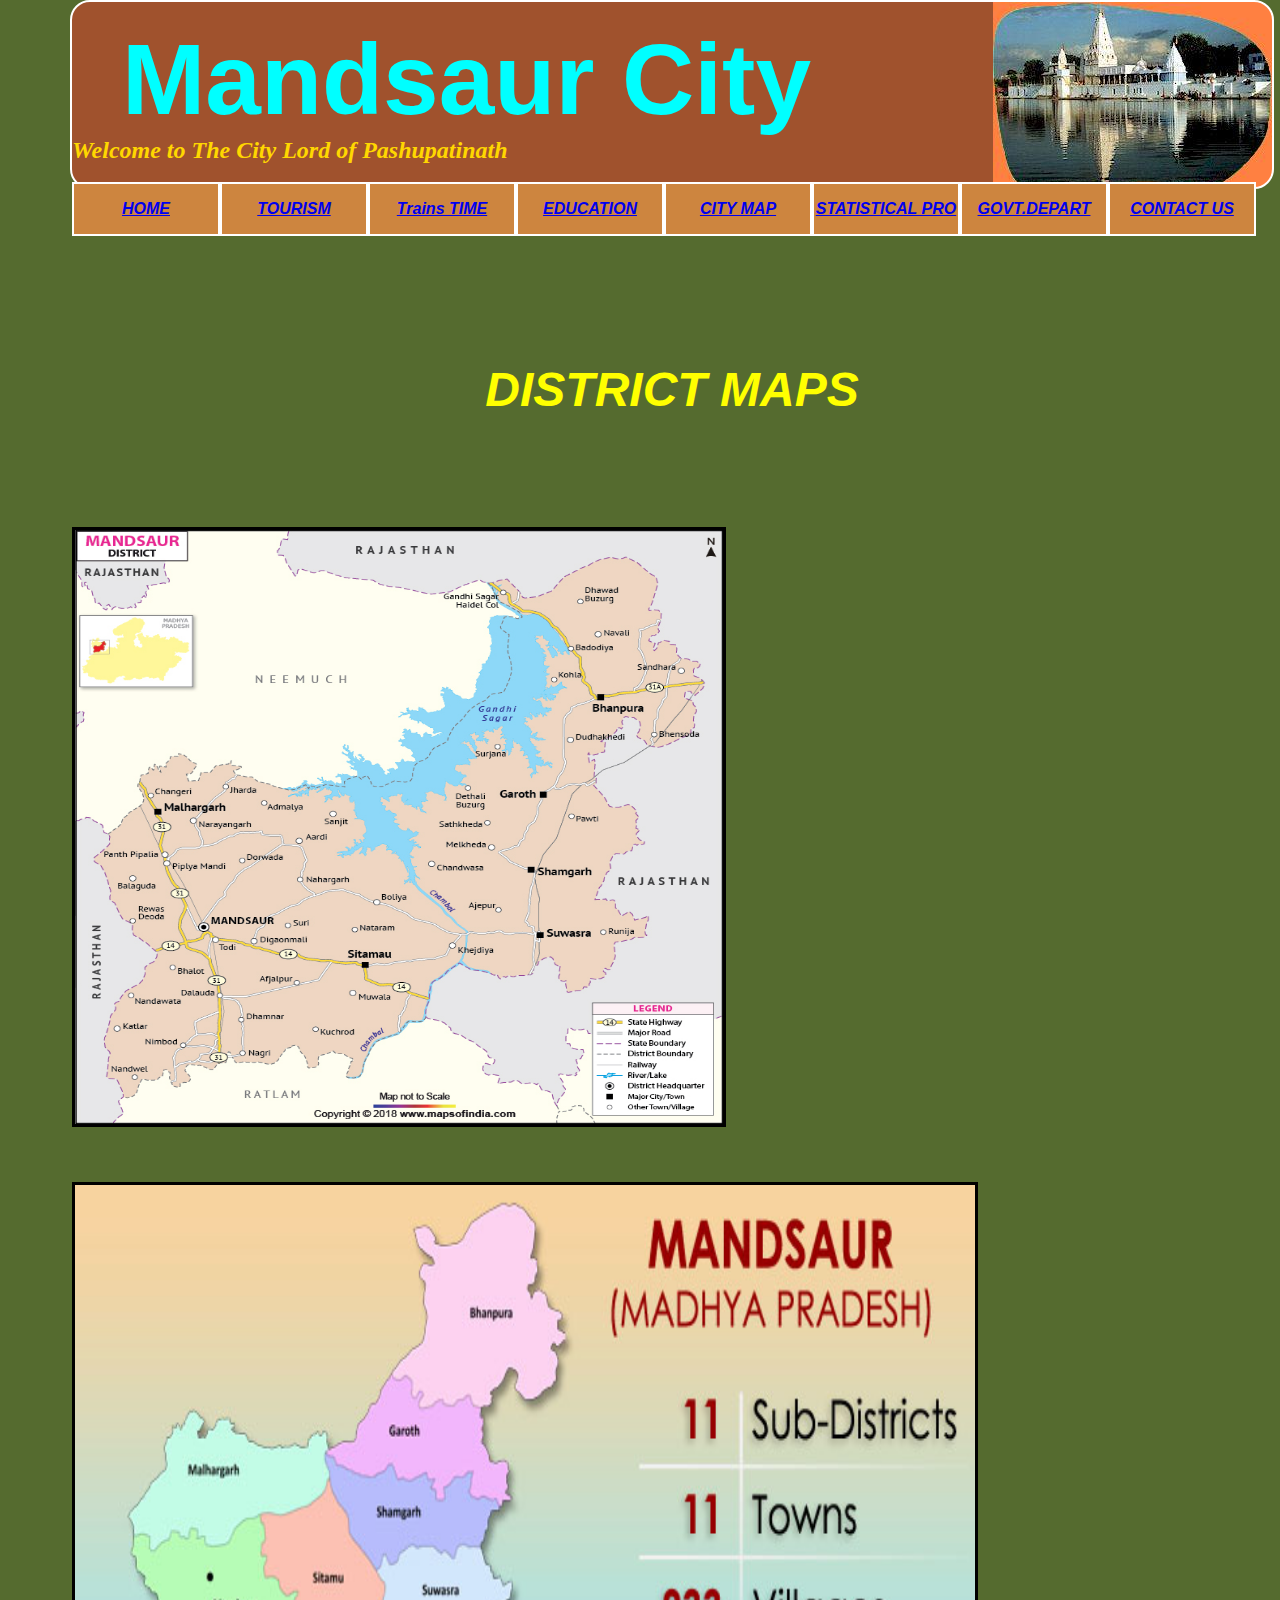
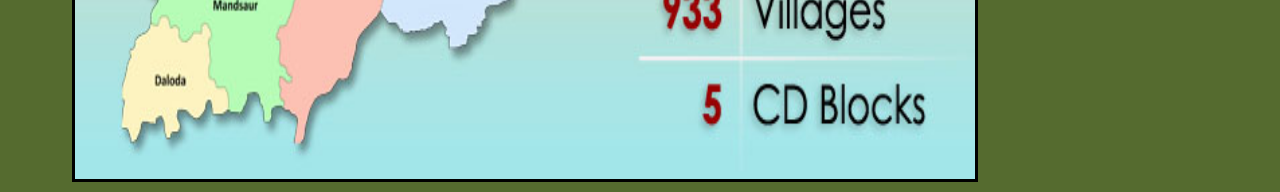
<file: MAPS.html>
<style>
	
    body{margin:0;font-family:Arial,helvetica,sans-serif;}
		.topnav{overflow:hidden;background-color:#333;}
		.topnav a{float:left;color:#f2f2f2;text-align:center;padding:14px 16px;text-decoration:none;fontsize:17px;}
		.topnav a:hover{bacground-color:#ddd;color:black;}
		.topnav a.active{background-color:#4CAF50;color:white;}
      .header{width:1200px;height:185px;margin-left:70px;border:2px solid white;border-radius:20px;background-color:sienna;background-image:url("image5.jpg");background-position:top right;background-repeat:no-repeat;}
      .header h1{color:white;font-size:100px;padding-left:50px;margin-top:20px;}
	   
	   
	   
	   
      <br><br><br>
      .header p{color:white;padding-left:60px;margin-top:20px;font-size:100px;}
 	  
      *{
      margin:0px;
      padding:0px;
      }
      #container ul{ 
      list-style:none;
      }
      #container ul li{
      background-color:peru;
      width:12%;
      border:2px  solid white;
      height:50px;
      line-height:50px;
      text-align:center;
      float:left;
      color:white;
      fnt-size:25px;
      position:relative;
      }
      #container ul li:hover{
      background-color:#D2691E;
      }
   
      
</style>
<body bgcolor="#556B2F">  
    <div class="header fixed-position">
             <h1 style="color:cyan;">Mandsaur City</h1>
			 <h2><i><font face="comic sans ms" color="gold"><align="justify">Welcome to The City Lord of Pashupatinath</font></h2>
             <br>
             
    <div id="container">
<ul>
     <li><font size="3"><b><a href="HOME PAGE.html">HOME</font></li>
				<li><font size="3"><a href="trouism page.html">TOURISM</a></font></li>
				<li><font size="3"><a href="train.html">Trains TIME</a></font></li>
				<li><font size="3"><a href="education instituton.html">EDUCATION</font></li>
				<li><font size="3"><a href="MAPS.html">CITY MAP</a></font></li>
				<li><font size="3"><a href="statistical profile.html">STATISTICAL PRO</font></li>
				<li><font size="3"><a href="GOVT.html">GOVT.DEPART</font></a></li>
				<li><font size="3"><a href="Contact us.html">CONTACT US</a></font></li>
				<br><br><br><br><br><br><br><br><br><br>
				</div>
<html>
<head><title>maps</title>

<body bgcolor="#556B2F">
		<h2><Center><font size="8" color="yellow">DISTRICT MAPS</h2>
		<br><br>
		<img src="map.1.jpg"alt="map.2" style="border: 3px solid black; width: 648px; height: 594px;" border ="10"width=370"height=300">
		<br><br>
		<img src="map.2.jpg"alt="map.2" style="border: 3px solid black; width: 900px; height: 594px;" border="10"width=900"height=300">
	
			
	
</html>
</head>
</body>
</file>
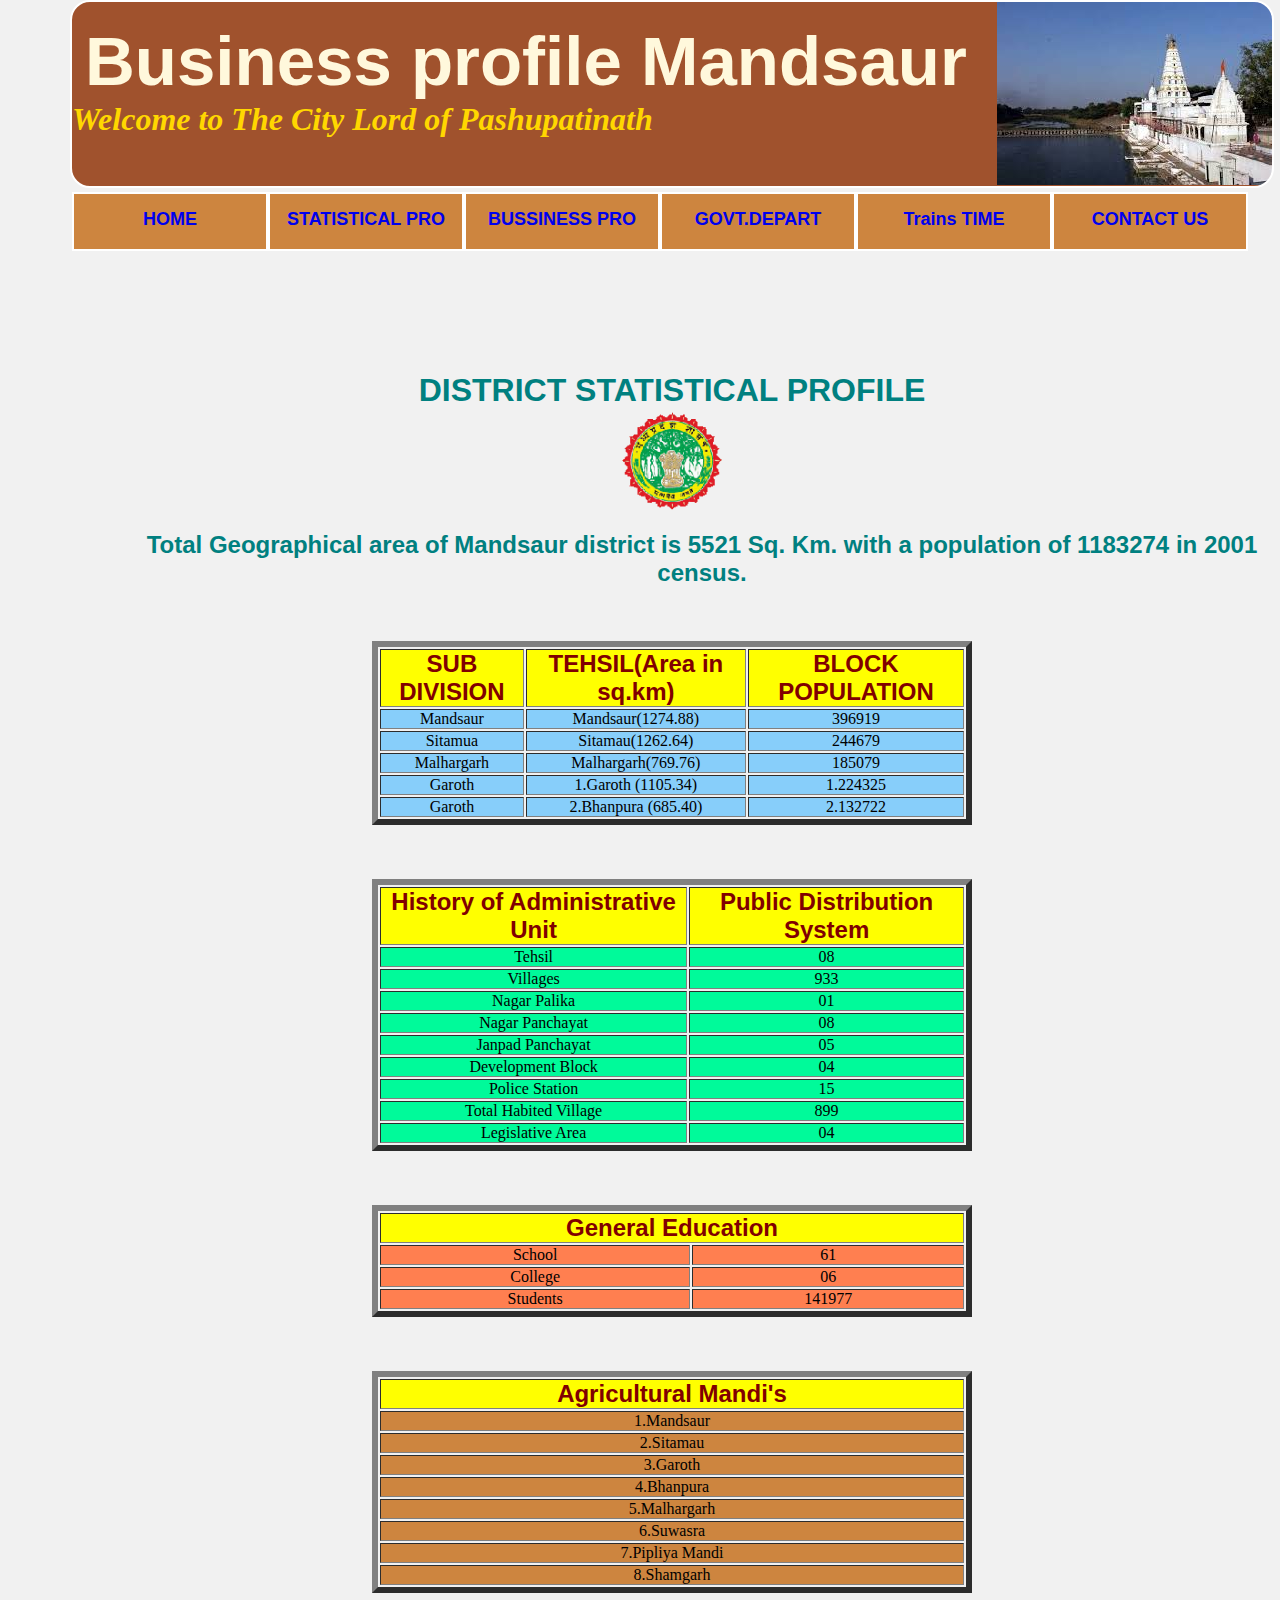
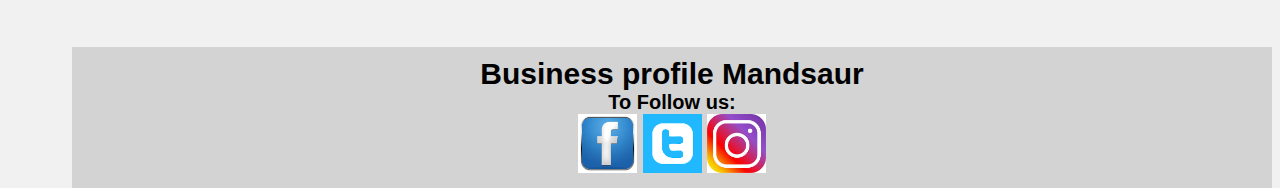
<file: statistical profile.html>
<style>
	
    body{margin:0;font-family:Arial,helvetica,sans-serif;background-color:#f1f1f1;width:100%;}
		.topnav{overflow:hidden;background-color:#333;}
		.topnav a{float:left;color:#f2f2f2;text-align:center;padding:14px 16px;text-decoration:none;fontsize:17px;}
		.topnav a:hover{bacground-color:#ddd;color:black;}
		.topnav a.active{background-color:#4CAF50;color:white;}
      .header{width:1200px;height:184px;margin-left:70px;border:2px solid white;border-radius:20px;background-color:sienna;background-image:url("pash.jpg");background-position:top right;background-repeat:no-repeat;}
      .header h1{color:white;font-size:69px;padding-left:13px;margin-top:20px;}
      
      .header p{color:white;padding-left:60px;margin-top:20px;font-size:100px;}
	  
 	  
      *{
      margin:0px;
      padding:0px;
      }
      #container ul{ 
      list-style:none;
      }
      #container ul li{
      background-color:peru;
      width:16%;
      border:2px  solid white;
      height:55px;
      line-height:50px;
      text-align:center;
      float:left;
      color:white;
      fnt-size:25px;
      position:relative;
      }
      #container ul li:hover{
      background-color:#D2691E;
      }
	  .footer {
  background-color: #D3D3D3;
  padding: 10px;
  text-align:center;
  color:black;
  font-size:20px;
  
}
   a{text-decoration:none}
   
      
</style>
<body bgcolor="white">  
<div class="header">
             <h1 style="color:cornsilk;">Business profile Mandsaur</h1>
			 <h2><i><font size="6" face="comic sans ms" color="gold"><align="justify">Welcome to The City Lord of Pashupatinath</font></h2>
             <br><br><br></i>
             
<div id="container">
<ul>
     <li><b><font size="4"><a href="HOME PAGE.html">HOME</font></li>
				<li><font size="4"><a href="statistical profile.html">STATISTICAL PRO</font></li>
				<li><font size="4"><a href="Business.html">BUSSINESS PRO</font></li>
				<li><font size="4"><a href="GOVT.html">GOVT.DEPART</font></a></li>
				<li><font size="4"><a href="train.html">Trains TIME</a></font></li>
				<li><font size="4"><a href="Contact us.html">CONTACT US</a></font></li>
				<br><br><br><br><br><br><br><br><br><br>
				</div>




<html>
<head><title>STATISTICAL PROFILE</title>
<body bgcolor="white">
<h2><center><font size="6" color="teal">DISTRICT STATISTICAL PROFILE</h2></font>
<center><img src="mplogo.gif"width=100"height=100">
<P><font color="teal" size="5"><b>Total Geographical area of Mandsaur district is 5521 Sq. Km. with a population of 1183274 in 2001 census.</P></font></i>
				<table align=center border=6 width=50%>
				<tr bgcolor="yellow">
				
				<th><font color="maroon" size="5">SUB DIVISION</TH><TH><font color="maroon" size="5">TEHSIL(Area in sq.km)</th><th><font color="maroon"size="5">BLOCK POPULATION</TH>
				</tr>
				<tr>
				<td bgcolor="87CEFA"><center><font face="arial black">Mandsaur</td><td bgcolor="87CEFA"><center><font face="arial black">Mandsaur(1274.88)</td><center><td bgcolor="87CEFA"><center><font face="arial black">396919</td>
				</tr>
				<tr>
				<td bgcolor="87CEFA"><center><font face="arial black">Sitamua</td><td bgcolor="87CEFA"><center><font face="arial black">Sitamau(1262.64)</td><td bgcolor="87CEFA"><font face="arial black"><center>244679</td>
				</tr>
				<tr>
				<td bgcolor="87CEFA"><center><font face="arial black">Malhargarh</td><td bgcolor="87CEFA"><center><font face="arial black">Malhargarh(769.76)</td><td bgcolor="87CEFA"><font face="arial black"><center>185079</td>
				</tr>
				<tr>
				<td bgcolor="87CEFA"><font face="arial black"><center>Garoth</td><td bgcolor="87CEFA"><font face="arial black"><center>1.Garoth (1105.34)</td><td bgcolor="87CEFA"><font face="arial black"><center>1.224325</td>
				</tr>
				<td bgcolor="87CEFA"><font face="arial black"><center>Garoth</td><td bgcolor="87CEFA"><font face="arial black"><center>2.Bhanpura (685.40)</td><td bgcolor="87CEFA"><font face="arial black"><center>2.132722</td>
				</tr>
				<br><br><br>
				<table align=center border=6 width=50%>
				<br><br><br>
				<tr bgcolor="yellow">
				<th><font color="maroon"size="5">History of Administrative Unit</th><th><font color="maroon" size="5">Public Distribution System</th>
				</tr>
				<td bgcolor="00FA9A"><center><font face="arial black">Tehsil</td><td bgcolor="00FA9A"><font face="arial black"><center>08</td>
				</tr>
				<tr>
				<td bgcolor="00FA9A"><center><font face="arial black">Villages</td><td bgcolor="00FA9A"><font face="arial black"><center>933</td>
				</tr>
				<tr>
				<td bgcolor="00FA9A"><center><font face="arial black">Nagar Palika</td><td bgcolor="00FA9A"><font face="arial black"><center>01</td>
				</tr>
				<tr>
				<td bgcolor="00FA9A"><center><font face="arial black">Nagar Panchayat</td><td bgcolor="00FA9A"><font face="arial black"><center>08</td>
				</tr>
				<tr>
				<td bgcolor="00FA9A"><center><font face="arial black">Janpad Panchayat</td><td bgcolor="00FA9A"><font face="arial black"><center>05</td>
				</tr>
				<tr>
				<td bgcolor="00FA9A"><center><font face="arial black">Development Block</td><td bgcolor="00FA9A"><font face="arial black"><center>04</td>
				</tr>
				<tr>
				<td bgcolor="00FA9A"><center><font face="arial black">Police Station</td><td bgcolor="00FA9A"><font face="arial black"><center>15</td>
				</tr>
				<tr>
				<td bgcolor="00FA9A"><center><font face="arial black">Total Habited Village</td><td bgcolor="00FA9A"><font face="arial black"><center>899</td>
				</tr>
				<tr>
				<td bgcolor="00FA9A"><center><font face="arial black">Legislative Area</td><td bgcolor="00FA9A"><font face="arial black"><center>04</td>
				</tr>
				<table align=center border=6 width=50%>
				<br><br><br>
				<tr bgcolor="yellow">
				<th colspan="2"><font color="maroon"size="5">General Education</th>
				</tr>
				<td bgcolor="coral"><center><font face="arial black">School</td><td bgcolor="coral"><font face="arial black"><center>61</td>
				</tr>
				<tr>
				<td bgcolor="coral"><center><font face="arial black">College</td><td bgcolor="coral"><font face="arial black"><center>06</td>
				</tr>
				<tr>
				<td bgcolor="coral"><center><font face="arial black">Students</td><td bgcolor="coral"><font face="arial black"><center>141977</td>
				</tr>
				<table align=center border=6 width=50%>
				<br><br><br>
				<tr bgcolor="yellow">
				<th><font color="maroon"size="5">Agricultural Mandi's</th>
				</tr>
				<tr>
				<td bgcolor="peru"><center><font face="arial black">1.Mandsaur</td>
				<tr>
				<td bgcolor="peru"><center><font face="arial black">2.Sitamau</td>
				</tr>
				<tr>
				<td bgcolor="peru"><center><font face="arial black">3.Garoth</td>
				</tr>
				<tr>
				<td bgcolor="peru"><center><font face="arial black">4.Bhanpura</td>
				</tr>
				<tr>
				<td bgcolor="peru"><center><font face="arial black">5.Malhargarh</td>
				</tr>
				<tr>
				<td bgcolor="peru"><center><font face="arial black">6.Suwasra</td>
				</tr>
				<tr>
				<td bgcolor="peru"><center><font face="arial black">7.Pipliya Mandi</td>
				</tr>
				<tr>
				<td bgcolor="peru"><center><font face="arial black">8.Shamgarh</td>
				</tr>
				</table>
				<br>
<br><br>
<div class="footer">

<h2>Business profile Mandsaur</h2>
<legend>To Follow us:</legend>
 <a href="https://www.facebook.com/vaibhavvaishnav55" target="blank">
      <img src="fb.jpg" width="5%"></a>
	  <a href="https://twitter.com/login" target="blank">
      <img src="tit.png" width="5%"></a>
	  <a href="https://www.instagram.com/vaibhav_vaishnav14 " target="blank">
      <img src="insta.jpg" width="5%"></a>
</div>
				
				
				


		                                                                                        		
		 </html>
		</head>
		</body>
</file>
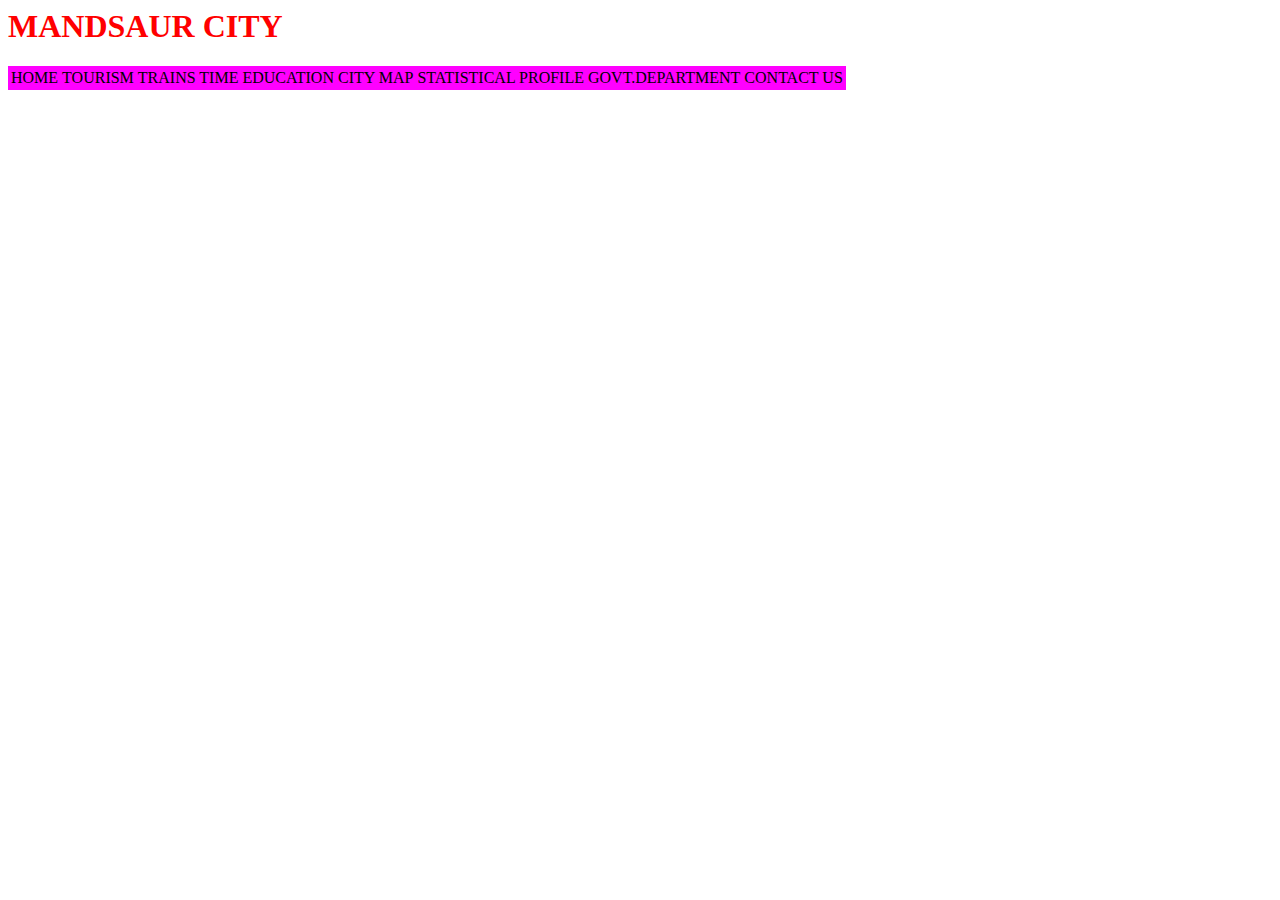
<file: stp 1.html>
<html>
<head>
	<style>
		h1{color:red;border:5px soild;width:600px;border radius:45px;padding:opx opx opx 100px;margin:opx opx opx 350px}
	table{width:600px:pxdotted green; background-color:magenta}
	td{font-style;bold;text-align;background-color:light green}
    <a href="stp.css,html"></a> 
	</style>
	</head>
	<body>
		<h1>MANDSAUR CITY</h1>
		<table>
			<tr>
				<td>HOME</td>
				<td>TOURISM</td>
				<td>TRAINS TIME</td>
				<td>EDUCATION</td>
				<td>CITY MAP</td>
				<td>STATISTICAL PROFILE</td>
				<td>GOVT.DEPARTMENT</td>
				<td>CONTACT US</td>
			</tr>
	</table>
	</body>
	</html>
</file>
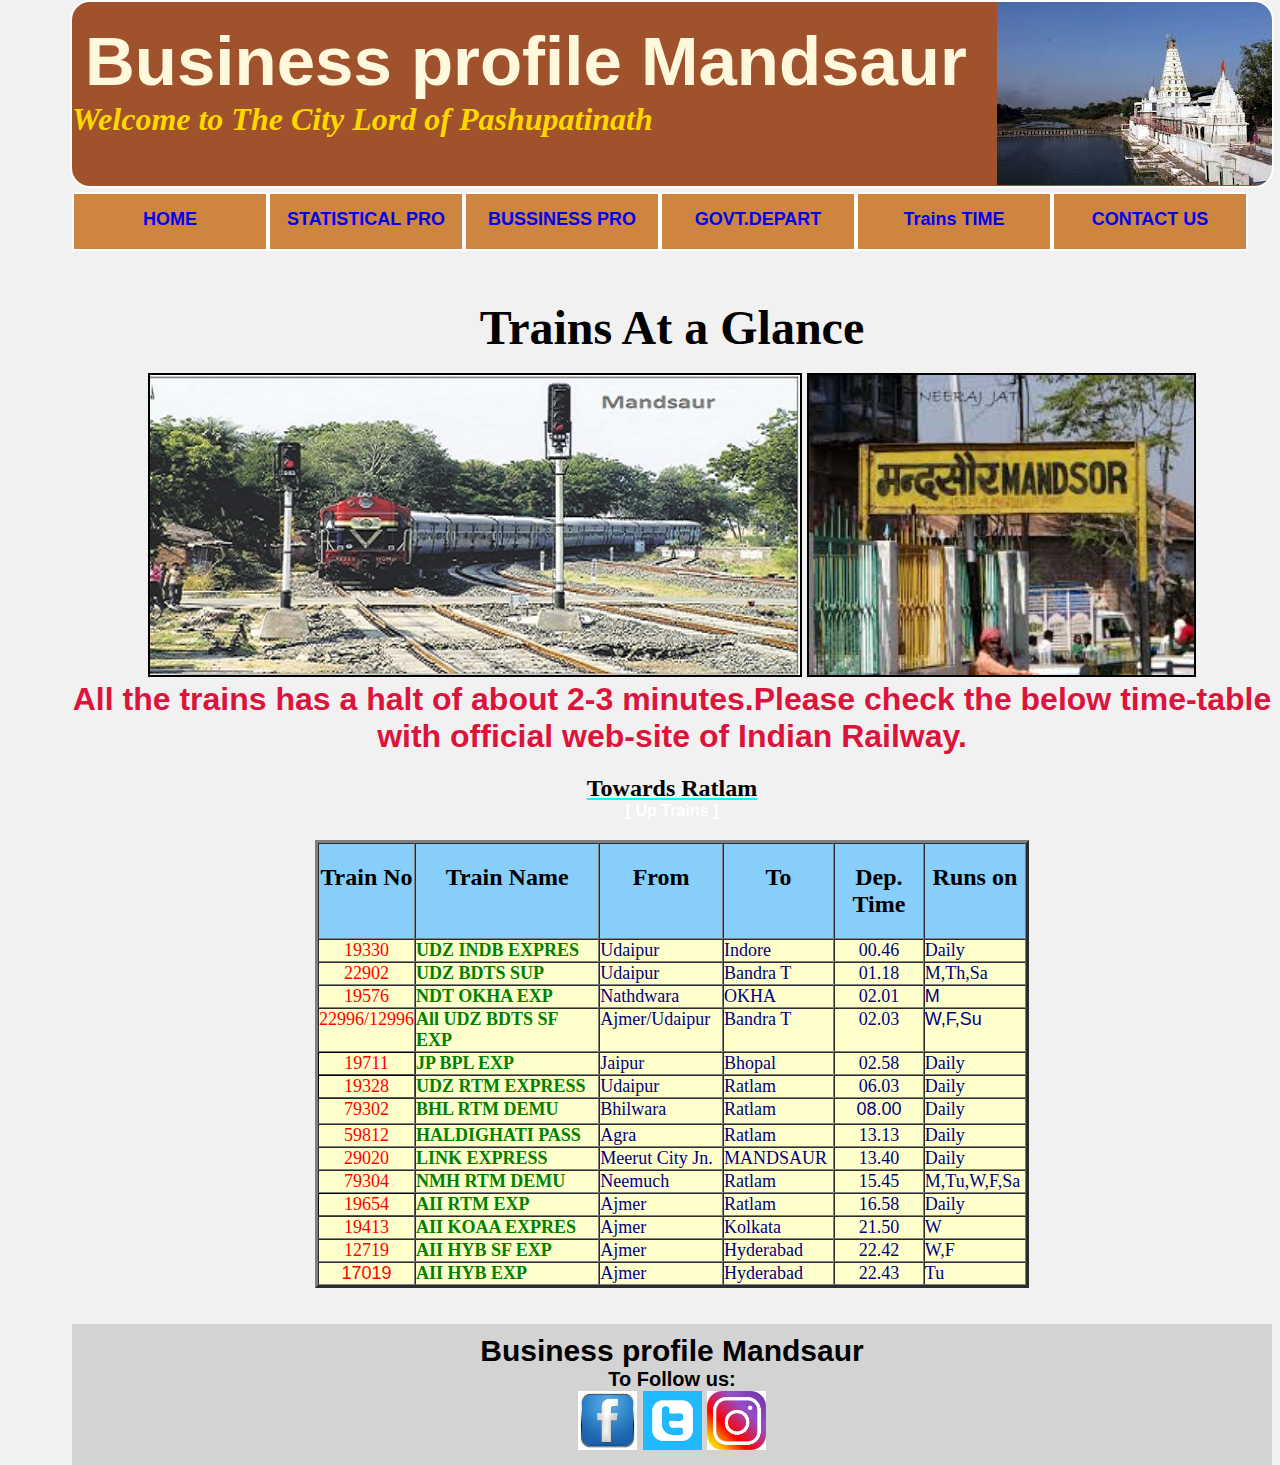
<file: train.html>
<style>
	
    body{margin:0;font-family:Arial,helvetica,sans-serif;background-color:#f1f1f1;width:100%;}
		.topnav{overflow:hidden;background-color:#333;}
		.topnav a{float:left;color:#f2f2f2;text-align:center;padding:14px 16px;text-decoration:none;fontsize:17px;}
		.topnav a:hover{bacground-color:#ddd;color:black;}
		.topnav a.active{background-color:#4CAF50;color:white;}
      .header{width:1200px;height:184px;margin-left:70px;border:2px solid white;border-radius:20px;background-color:sienna;background-image:url("pash.jpg");background-position:top right;background-repeat:no-repeat;}
      .header h1{color:white;font-size:69px;padding-left:13px;margin-top:20px;}
      .header p{color:white;padding-left:60px;margin-top:20px;font-size:100px;}
 	  
      *{
      margin:0px;
      padding:0px;
      }
      #container ul{ 
      list-style:none;
      }
      #container ul li{
      background-color:peru;
      width:16%;
      border:2px  solid white;
      height:55px;
      line-height:50px;
      text-align:center;
      float:left;
      color:white;
      fnt-size:25px;
      position:relative;
      }
      #container ul li:hover{
      background-color:#D2691E;
      }
	  .footer {
  background-color: #D3D3D3;
  padding: 10px;
  text-align:center;
  color:black;
  font-size:20px;
  
}
 a{text-decoration:none}
   
      
</style>
<body bgcolor="white">  
<div class="header">
             <h1 style="color:cornsilk">Business profile Mandsaur</h1>
			 <h2><i><font size="6"face="comic sans ms" color="gold"><align="justify">Welcome to The City Lord of Pashupatinath</font></h2>
             <br><br><br></i>
             
<div id="container">
<ul>
      <li><b><font size="4"><a href="HOME PAGE.html">HOME</font></li>
				<li><font size="4"><a href="statistical profile.html">STATISTICAL PRO</font></li>
				<li><font size="4"><a href="Business.html">BUSSINESS PRO</font></li>
				<li><font size="4"><a href="GOVT.html">GOVT.DEPART</font></a></li>
				<li><font size="4"><a href="train.html">Trains TIME</a></font></li>
				<li><font size="4"><a href="Contact us.html">CONTACT US</a></font></li>
				<br><br><br><br><br>
				</div>
<html>
<head><title>Trains</title>
<body bgcolor="gray">
		<b><center><br>
        <font size="7" face="Verdana">
        <span style="font-family: Monotype Corsiva; ">
        <font color="black">Trains At a Glance</font></span></font></b>
        
	    
		
	<br><br><center><img src="indian.jpg"style="border: 2px solid black; width: 650px; height: 300px; "border="3px"width=900px"height=300px">
		<img src="stat.jpg"style="border: 2px solid black; width: 385px; height: 300px; "border="3px"width=364px"height=200px">
		<h2><font size="6"color="crimson"><b>All the trains has a halt of about 2-3 minutes.Please check the below time-table with official web-site of Indian Railway.</font></h2></i>
		 <p align="center" style="text-align: center">
        <strong>
        <font color="#00FFFF"><font size="8"></font>
        <b><u><font face="Verdana">
       <h2><span style="font-family:cambria"><font color="black">Towards Ratlam</span></font></u></b></font></h2>
         <span style="font-family: Cambria">
         <font face="arial" color="white">[ Up Trains ]</font></span></strong>
         </p>
         </p>
    <div align="center">
        <center>
            <table border="3" cellpadding="0" cellspacing="0" width="714" height="246">
                <tbody><tr>
                    <td width="92" height="21" valign="top" bgcolor="#87CEFA" align="center">
                        <p align="center" style="text-align: center">
                         <font size="5" face="Verdana"><span style="font-family: Cambria;"><b>
                         <span style="font-weight: bold"><center>Train No</span></b></span></font>
                         </p>
                    </td>
                    <td width="194" height="21" valign="top" bgcolor="#87CEFA" align="center">
                    <p align="center" style="text-align: center">
                    <b><font size="5" face="Verdana">
                    <span style="font-family: Cambria; font-weight: bold"><center>Train Name</span></font></b>
                    </p>
                    </td>
                    <td width="124" height="21" valign="top" bgcolor="#87CEFA" align="center">
                    <p align="center" style="text-align: center">
                    <b><font size="5" face="Verdana">
                    <span style="font-family: Cambria; font-weight: bold"><center>From</span></font></b>
                    </p>
                    </td>
                    <td width="110" height="21" valign="top" bgcolor="#87CEFA" align="center">
                    <p align="center" style="text-align: center">
                    <b><font size="5" face="Verdana"><span style="font-family: Cambria; font-weight: bold"><center>To</span></font></b>
                    </p>
                    </td>
                    <td width="93" height="21" valign="top" bgcolor="#87CEFA" align="center">
                    <p align="center" style="text-align: center">
                    <b><font face="Verdana"><font size="5">
                    <span style="font-family: Cambria; font-weight: bold"><center>Dep. Time</span></font></font></b>
                    </p>
                    </td>
                    <td width="101" height="21" valign="top" bgcolor="#87CEFA" align="center">
                    <p align="center">
                    <font size="5" face="Verdana">
                    <b><span style="font-family: Cambria; font-weight: bold"><center>Runs on</span></b></font>
                    </p>
                    </td>
                </tr>
                <tr>
                    <td width="92" height="21" valign="top" align="center" border color="#000000" bgcolor="#FFFFCC">
                        <font size="4" face="Arial" color="#FF0000">
                        <span style="font-family: Cambria;">19330</span></font>
                        </td>
                    <td width="194" height="21" valign="top" align="left" bgcolor="#FFFFCC" border color="#000080">
                        <font size="4" face="Cambria" color="##008000"><b>UDZ INDB EXPRES</font>
                        </td>
                    <td width="124" height="21" valign="top" align="left" bgcolor="#FFFFCC" border color="#000080">
                        <font size="4" face="Cambria" color="#000080">Udaipur</font>
                        </td>
                    <td width="110" height="21" valign="top" align="left" bgcolor="#FFFFCC" border color="#000080">
                        <font size="4" face="Cambria" color="#000080">Indore</font>
                        </td>
                    <td width="93" height="21" valign="top" align="center" bgcolor="#FFFFCC" border color="#000080">
                        <font size="4" face="Arial" color="#000080">
                        <span style="font-family: Cambria;">00.46</span></font></td>
                    <td width="101" height="21" valign="top" align="left" bgcolor="#FFFFCC" border color="#000080">
                        <font size="4" color="#000080"><span style="font-family: Cambria">Daily</span></font>
                        </td>
                </tr>
                <tr>
                    <td width="92" height="21" valign="top" align="center" border color="#000000" bgcolor="#FFFFCC">
                        <font size="4" face="Arial" color="#FF0000">
                        <span style="font-family: Cambria;">22902</span></font>
                        </td>
                    <td width="194" height="21" valign="top" align="left" bgcolor="#FFFFCC" border color="#000080">
                        <font size="4" face="Cambria" color="##008000"><b>UDZ BDTS SUP<span style="font-size: 12pt;
                            color: #000000; font-family: Times New Roman; background-color: #ffffcc">&nbsp;</span></font>
                        </td>
                    <td width="124" height="21" valign="top" align="left" bgcolor="#FFFFCC" border color="#000080" style="font-size: 12pt; font-family: Times New Roman">
                        <font size="4" face="Cambria" color="#000080">Udaipur</font>
                        </td>
                    <td width="110" height="21" valign="top" align="left" bgcolor="#FFFFCC" border color="#000080">
                        <font size="4" face="Cambria" color="#000080">Bandra T</font>
                        </td>
                    <td width="93" height="21" valign="top" align="center" bgcolor="#FFFFCC" border color="#000080">
                        <font size="4" face="Arial" color="#000080">
                        <span style="font-family: Cambria;">01.18</span></font></td>
                    <td width="101" height="21" valign="top" align="left" bgcolor="#FFFFCC" border color="#000080">
                        <font size="4" color="#000080"><span style="font-family: Cambria">M,Th,Sa</span></font></td>
                </tr>
                <tr>
                    <td width="92" height="21" valign="top" align="center" bgcolor="#FFFFCC" border color="#000000">
                        <font size="4" face="Arial" color="#FF0000"><span style="font-family: Cambria;">19576</span></font>
                        </td>
                    <td width="194" height="21" valign="top" align="left" bgcolor="#FFFFCC" border color="#000080">
                        <font size="4" face="Cambria" color="##008000"><b>NDT OKHA EXP</font>
                        </td>
                    <td width="124" height="21" valign="top" align="left" bgcolor="#FFFFCC" border color="#000080">
                        <font size="4" face="Cambria" color="#000080">Nathdwara</font>
                        </td>
                    <td width="110" height="21" valign="top" align="left" bgcolor="#FFFFCC" border color="#000080">
                        <font size="4" face="Cambria" color="#000080">OKHA</font></td>
                    <td width="93" height="21" valign="top" align="center" bgcolor="#FFFFCC" border color="#000080">
                        <font size="4" face="Arial" color="#000080"><span style="font-family: Cambria;">02.01</span></font></td>
                    <td width="101" height="21" valign="top" align="left" bgcolor="#FFFFCC" border color="#000080">
                        <font size="4" face="Arial" color="#000080">M</font>
                        </td>
                </tr>
                <tr color="#FFFFCC">
                    <td width="92" height="21" valign="top" align="center" bgcolor="#FFFFCC" border color="#000000">
                        <font size="4" face="Arial" color="#FF0000"><span style="font-family: Cambria;">22996/12996</span></font>
                        </td>
                    <td width="194" height="21" valign="top" align="left" bgcolor="#FFFFCC" border color="#000080">
                        <font size="4" face="Cambria" color="##008000"><b>All UDZ BDTS SF EXP</font>
                        </td>
                    <td width="124" height="21" valign="top" align="left" bgcolor="#FFFFCC" border color="#000080">
                        <font size="4" face="Cambria" color="#000080">Ajmer/Udaipur</font>
                        </td>
                    <td width="110" height="21" valign="top" align="left" bgcolor="#FFFFCC" border color="#000080">
                        <font size="4" face="Cambria" color="#000080">Bandra T</font></td>
                    <td width="93" height="21" valign="top" align="center" bgcolor="#FFFFCC" border color="#000080">
                        <font size="4" face="Arial" color="#000080"><span style="font-family: Cambria;">02.03</span></font></td>
                    <td width="101" height="21" valign="top" align="left" bgcolor="#FFFFCC" border color="#000080">
                        <font size="4" face="Arial" color="#000080">W,F,Su</font>
                        </td>
                </tr>
                <tr>
                    <td width="92" height="21" valign="top" style="border: .75pt inset #000000; padding: 0in" align="center" bordercolor="#000000" bgcolor="#FFFFCC">
                        <font size="4" face="Arial" color="#FF0000"><span style="font-family: Cambria;">19711</span> </font>
                    </td>
                    <td width="194" height="21" valign="top" style="border-style: inset; border-width: .75pt;
                        padding: 0in;" align="left" border color="#000080" bgcolor="#FFFFCC">
                        <font size="4" face="Cambria" color="##008000"><b>JP BPL EXP</font></td>
                    <td width="124" height="21" valign="top" style="border-style: inset; border-width: .75pt;
                        padding: 0in;" align="left" border color="#000080" bgcolor="#FFFFCC">
                       
                            <font face="Cambria" size="4" color="#000080">Jaipur</font>
                    </td>
                    <td width="110" height="21" valign="top" style="border-style: inset; border-width: .75pt;
                        padding: 0in;" align="left" border color="#000080" bgcolor="#FFFFCC">
                        <font face="Cambria" size="4" color="#000080">Bhopal</font></td>
                    <td width="93" height="21" valign="top" style="border-style: inset; border-width: .75pt;
                        padding: 0in;" align="center" border color="#000080" bgcolor="#FFFFCC">
                                            <font color="#000080"><font size="4" face="Arial">
                            <span style="font-family: Cambria;">02.58</span></font> </font></td>
                    <td width="101" height="21" valign="top" align="left" border color="#000080" bgcolor="#FFFFCC">
                        <font size="4" face="Arial" color="#000080"><span style="font-family: Cambria;">Daily</span></font>
                        </td>
                </tr>
                <tr>
                    <td width="92" valign="top" style="border: .75pt inset #000000; padding: 0in; height: 21px;" align="center" bordercolor="#000000" bgcolor="#FFFFCC">
                        <font size="4" face="Arial" color="FF0000"><span style="mso-bidi-font-size: 10.0pt;
                            font-family: Cambria;">19328</span></font></td>
                    <td width="194" valign="top" style="border-style: inset; border-width: .75pt;
                        padding: 0in; height: 21px;" align="left" bgcolor="#FFFFCC" border color="#000080">
                        <font size="4" face="Cambria" color="#008000"><b>UDZ RTM EXPRESS</font></td>
                    <td width="124" valign="top" style="border-style: inset; border-width: .75pt;
                        padding: 0in; height: 21px;" align="left" bgcolor="#FFFFCC" border color="#000080">
                       
                            <font size="4" face="Cambria" color="#000080">Udaipur</font>
                    </td>
                    <td width="110" valign="top" style="border-style: inset; border-width: .75pt;
                        padding: 0in; height: 21px;" align="left" bgcolor="#FFFFCC" border color="#000080">
                        <font size="4" face="Cambria" color="#000080">Ratlam</font></td>
                    <td width="93" valign="top" style="border-style: inset; border-width: .75pt;
                        padding: 0in; height: 21px;" bgcolor="#FFFFCC" align="center" border color="#000080">
                     
                            <font color="#000080"><font size="4" face="Arial"><span style="mso-bidi-font-size: 10.0pt;
                                font-family: Cambria;">06.03</span></font></font></td>
                    <td width="101" valign="top" style="border-style: inset; border-width: .75pt;
                        padding: 0in; height: 21px;" align="left" bgcolor="#FFFFCC" border color="#000080">
                        <font size="4" face="Arial" color="#000080"><span style="mso-bidi-font-size: 12.0pt;
                            font-family: Cambria;">Daily</span></font></td>
                </tr>
                <tr>
                    <td width="92" height="26" valign="top" align="center" bgcolor="#FFFFCC" border color="#000000">
                        <font size="4" color="#FF0000">
                        <span style="font-family: Cambria;">79302</span></font>
                        </td>
                    <td width="194" height="26" valign="top" align="left" bgcolor="#FFFFCC" border color="#000080">
                        <font face="Cambria" size="4" color="#008000"><b>BHL RTM DEMU</font></td>
                    <td width="124" height="26" valign="top" align="left" bgcolor="#FFFFCC" border color="#000080">
                        <font face="Cambria" size="4" color="#000080">Bhilwara</font>
                        </td>
                    <td width="110" height="26" valign="top" padding="left" 0in;"="" align="left" bgcolor="#FFFFCC" border color="#000080">
                        <font face="Cambria" size="4" color="#000080">Ratlam</font>
                        </td>
                    <td width="93" height="26" valign="top" align="center" bgcolor="#FFFFCC" border color="#000080">
                        <font size="4" color="#000080">08.00</font></td>
                    <td width="101" height="26" valign="top" align="left" bgcolor="#FFFFCC" border color="#000080">
                        <font size="4" color="#000080">
                        <span style="font-family: Cambria;">Daily</span></font></td>
                </tr>
                <tr>
                    <td width="92" height="21" valign="top" align="center" bgcolor="#FFFFCC" border color="#000000">
                        <font size="4" color="#FF0000">
                        <span style="font-family: Cambria;">59812</span></font>
                        </td>
                    <td width="194" height="21" valign="top" align="left" bgcolor="#FFFFCC" border color="#000080">
                        <font size="4" face="Cambria" color="#008000"><b>HALDIGHATI PASS</font></td>
                    <td width="124" height="21" valign="top" align="left" bgcolor="#FFFFCC" border color="#000080">
                       
                            <font size="4" face="Cambria" color="#000080">Agra</font>
                    </td>
                    <td width="110" height="21" valign="top" align="left" bgcolor="#FFFFCC" border color="#000080">
                        <font size="4" face="Cambria" color="#000080">Ratlam</font></td>
                    <td width="93" height="21" valign="top" style="border-style: inset; border-width: .75pt;
                        padding: 0in;" bgcolor="#FFFFCC" align="center" bordercolor="#000080">
                       
                            <font color="#000080"><font size="4" face="Arial">
                            <span style="font-family: Cambria;">13.13</span></font> </font></td>
                    <td width="101" height="21" valign="top" align="left" bgcolor="#FFFFCC" border color="#000080">
                        <font size="4" face="Arial" color="#000080"><span style="font-family: Cambria;">Daily</span></font>
                        </td>
                </tr>
		<tr><td width="92" height="21" valign="top" align="center" bgcolor="#FFFFCC" border color="#000000">
                        <font size="4" color="#FF0000">
                        <span style="font-family: Cambria;">29020</span></font>
                        </td>
                    <td width="194" height="21" valign="top" align="left" bgcolor="#FFFFCC" border color="#000080">
                        <font size="4" face="Cambria" color="##008000"><b>LINK EXPRESS</font></td>
                    <td width="124" height="21" valign="top" align="left" bgcolor="#FFFFCC" border color="#000080">
                       
                            <font size="4" face="Cambria" color="#000080">Meerut City Jn.</font>
                    </td>
                    <td width="110" height="21" valign="top" align="left" bgcolor="#FFFFCC" border color="#000080">
                        <font size="4" face="Cambria" color="#000080">MANDSAUR</font></td>
                    <td width="93" height="21" valign="top" style="border-style: inset; border-width: .75pt;
                        padding: 0in;" bgcolor="#FFFFCC" align="center" bordercolor="#000080">
                       
                            <font color="#000080"><font size="4" face="Arial">
                            <span style="font-family: Cambria;">13.40</span></font>
                            <font size="4"><span style="font-family: Cambria;"></span></font></font></td>
                    <td width="101" height="21" valign="top" align="left" bgcolor="#FFFFCC" border color="#000080">
                        <font size="4" face="Arial" color="#000080"><span style="font-family: Cambria;">Daily</span></font>
                        </td>
                </tr>	
                <tr>
                    <td width="92" valign="top" align="center" bgcolor="#FFFFCC" border color="#000000" style="height: 21px">
                        <font size="4" color="#FF0000"><span style="font-family: Cambria;">79304</span></font>
                        </td>
                    <td width="194" valign="top" align="left" bgcolor="#FFFFCC" border color="#000080" style="height: 21px">
                        <font face="Cambria" size="4" color="#008000"><b>NMH RTM DEMU</font></td>
                    <td width="124" valign="top" align="left" bgcolor="#FFFFCC" border color="#000080" style="height: 21px">
                        <font face="Cambria" size="4" color="#000080">Neemuch</font></td>
                    <td width="110" valign="top" align="left" bgcolor="#FFFFCC" border color="#000080" style="height: 21px">
                        <font face="Cambria" size="4" color="#000080">Ratlam</font></td>
                    <td width="93" valign="top" align="center" bgcolor="#FFFFCC" border color="#000080" style="height: 21px">
                        <font size="4" color="#000080">
                        <span style="font-family: Cambria;">15.45</span></font></td>
                    <td width="101" valign="top" align="left" bgcolor="#FFFFCC" border color="#000080" style="height: 21px">
                        <font size="4" color="#000080">
                        <span style="font-family: Cambria;">M,Tu,W,F,Sa</span></font></td>
                </tr>
                <tr>
                    <td width="92" height="21" valign="top" style="border: .75pt inset #000000; padding: 0in" align="center" bgcolor="#FFFFCC" bordercolor="#000000">
                        <font size="4" face="Arial" color="#FF0000">
                        <span style="font-family: Cambria;">19654 </span></font>
                    </td>
                    <td width="194" height="21" valign="top" align="left" bgcolor="#FFFFCC" border color="#000080">
                        <font size="4" face="Cambria" color="#008000"><b>AII RTM EXP</font></td>
                    <td width="124" height="21" valign="top" align="left" bgcolor="#FFFFCC" border color="#000080">
                        <font size="4" face="Cambria" color="#000080">Ajmer </font>
                    </td>
                    <td width="110" height="21" valign="top" align="left" bgcolor="#FFFFCC" border color="#000080">
                        <font size="4" face="Cambria" color="#000080">Ratlam</font></td>
                    <td width="93" height="21" valign="top" bgcolor="#FFFFCC" align="center" border color="#000080">
                                <font size="4" face="Cambria" color="#000080">
                            16.58</font></td>
                    <td width="101" height="21" valign="top" style="border-style: inset; border-width: .75pt;
                        padding: 0in;" align="left" bgcolor="#FFFFCC" border color="#000080">
                        <font size="4" face="Arial" color="#000080">
                        <span style="font-family: Cambria;">Daily</span></font></td>
                </tr>
                <tr>
                    <td width="92" valign="top" align="center" bgcolor="#FFFFCC" border color="#000000" style="height: 21px">
                        <font size="4" color="#FF0000"><span style="font-family: Cambria;">19413</span></font></td>
                    <td width="194" valign="top" align="left" bgcolor="#FFFFCC" border color="#000080" style="height: 21px">
                        <font size="4" face="Cambria" color="#008000"><b>AII KOAA EXPRES</font></td>
                    <td width="124" valign="top" align="left" bgcolor="#FFFFCC" border color="#000080" style="height: 21px">
                        <font face="Cambria" size="4" color="#000080">Ajmer</font></td>
                    <td width="110" valign="top" align="left" bgcolor="#FFFFCC" border color="#000080" style="height: 21px">
                        <font face="Cambria" size="4" color="#000080">Kolkata</font></td>
                    <td width="93" valign="top" align="center" bgcolor="#FFFFCC" border color="#000080" style="height: 21px">
                        <font size="4" color="#000080">
                        <span style="font-family: Cambria;">21.50</span></font></td>
                    <td width="101" valign="top" align="left" bgcolor="#FFFFCC" border color="#000080" style="height: 21px">
                        <font size="4" color="#000080"><span style="font-family: Cambria;">W</span></font></td>
                </tr>
                <tr>
                    <td width="92" height="21" valign="top" align="center" bgcolor="#FFFFCC" border color="#000000">
                        <font size="4" color="#FF0000"><span style="font-family: Cambria;">12719</span></font>
                        </td>
                    <td width="194" height="21" valign="top" align="left" bgcolor="#FFFFCC" border color="#000080">
                        <font size="4" face="Cambria" color="#008000"><b>AII HYB SF EXP</font></td>
                    <td width="124" height="21" valign="top" align="left" bgcolor="#FFFFCC" border color="#000080">
                        <font face="Cambria" size="4" color="#000080">Ajmer</font></td>
                    <td width="110" height="21" valign="top" align="left" bgcolor="#FFFFCC" border color="#000080">
                        <font face="Cambria" size="4" color="#000080">Hyderabad</font></td>
                    <td width="93" height="21" valign="top" align="center" bgcolor="#FFFFCC" border color="#000080">
                        <font size="4" color="#000080">
                        <span style="font-family: Cambria;">22.42</span></font></td>
                    <td width="101" height="21" valign="top" align="left" bgcolor="#FFFFCC" border color="#000080">
                        <font size="4" color="#000080">
                        <span style="font-family: Cambria;">W,F</span></font></td>
                </tr>
                <tr>
                    <td width="92" height="21" valign="top" align="center" bgcolor="#FFFFCC" border color="#000000">
                        <font size="4" color="#FF0000">17019</font>
                        </td>
                    <td width="194" height="21" valign="top" align="left" bgcolor="#FFFFCC" border color="#000080">
                        <font size="4" face="Cambria" color="#008000"><b>AII HYB EXP</font></td>
                    <td width="124" height="21" valign="top" align="left" bgcolor="#FFFFCC" border color="#000080">
                        <font face="Cambria" size="4" color="#000080">Ajmer</font></td>
                    <td width="110" height="21" valign="top" align="left" bgcolor="#FFFFCC" border color="#000080">
                        <font face="Cambria" size="4" color="#000080">Hyderabad</font></td>
                    <td width="93" height="21" valign="top" align="center" bgcolor="#FFFFCC" border color="#000080">
                        <font size="4" color="#000080">
                        <span style="font-family: Cambria;">22.43</span></font></td>
                    <td width="101" height="21" valign="top" align="left" bgcolor="#FFFFCC" border color="#000080">
                        <font size="4" color="#000080">
                        <span style="font-family: Cambria;">Tu</span></font></td>
</tr>
</tbody>
</table>
</center>
</div>
	
<br><br>
<div class="footer">
<h2>Business profile Mandsaur</h2>
<legend>To Follow us:</legend>
 <a href="https://www.facebook.com/vaibhavvaishnav55" target="blank">
      <img src="fb.jpg" width="5%"></a>
	  <a href="https://twitter.com/login" target="blank">
      <img src="tit.png" width="5%"></a>
	  <a href="https://www.instagram.com/vaibhav_vaishnav14 " target="blank">
      <img src="insta.jpg" width="5%"></a>
</div>
</html>
</head>
</body>
</file>
